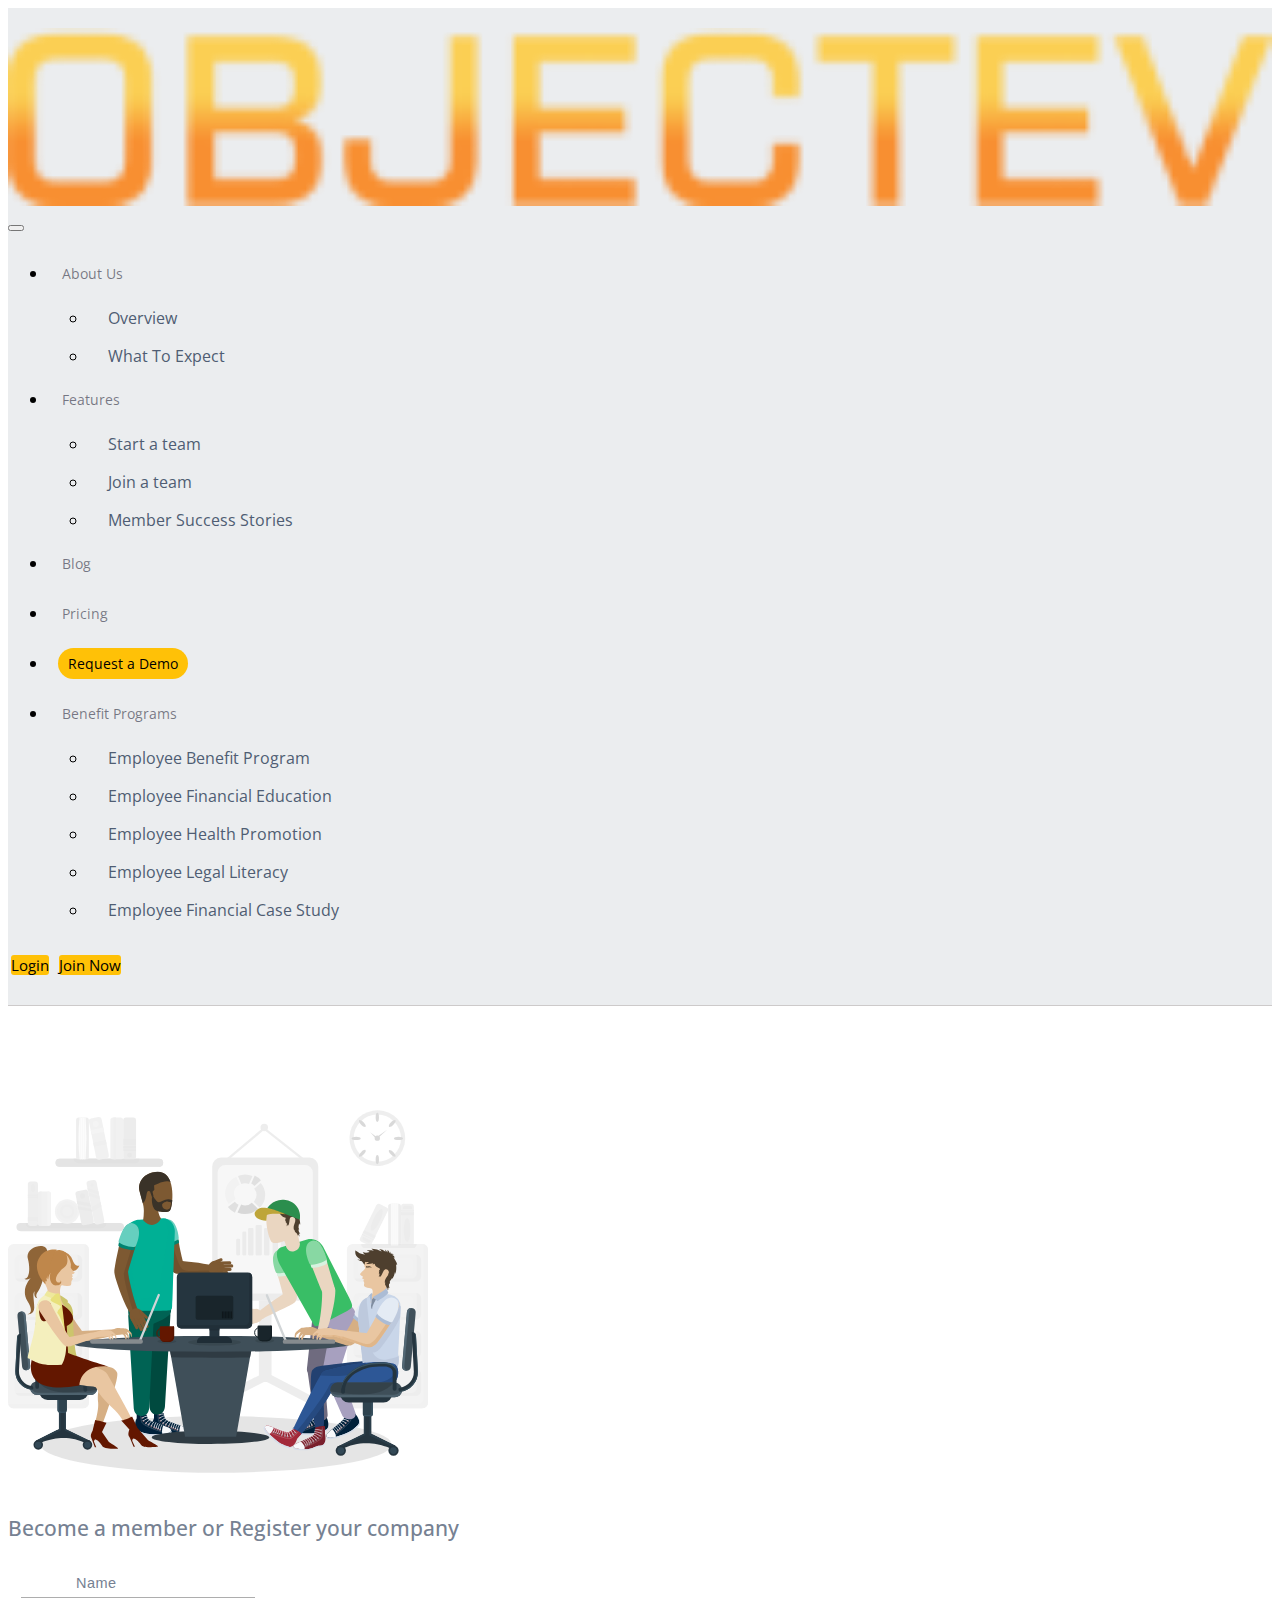
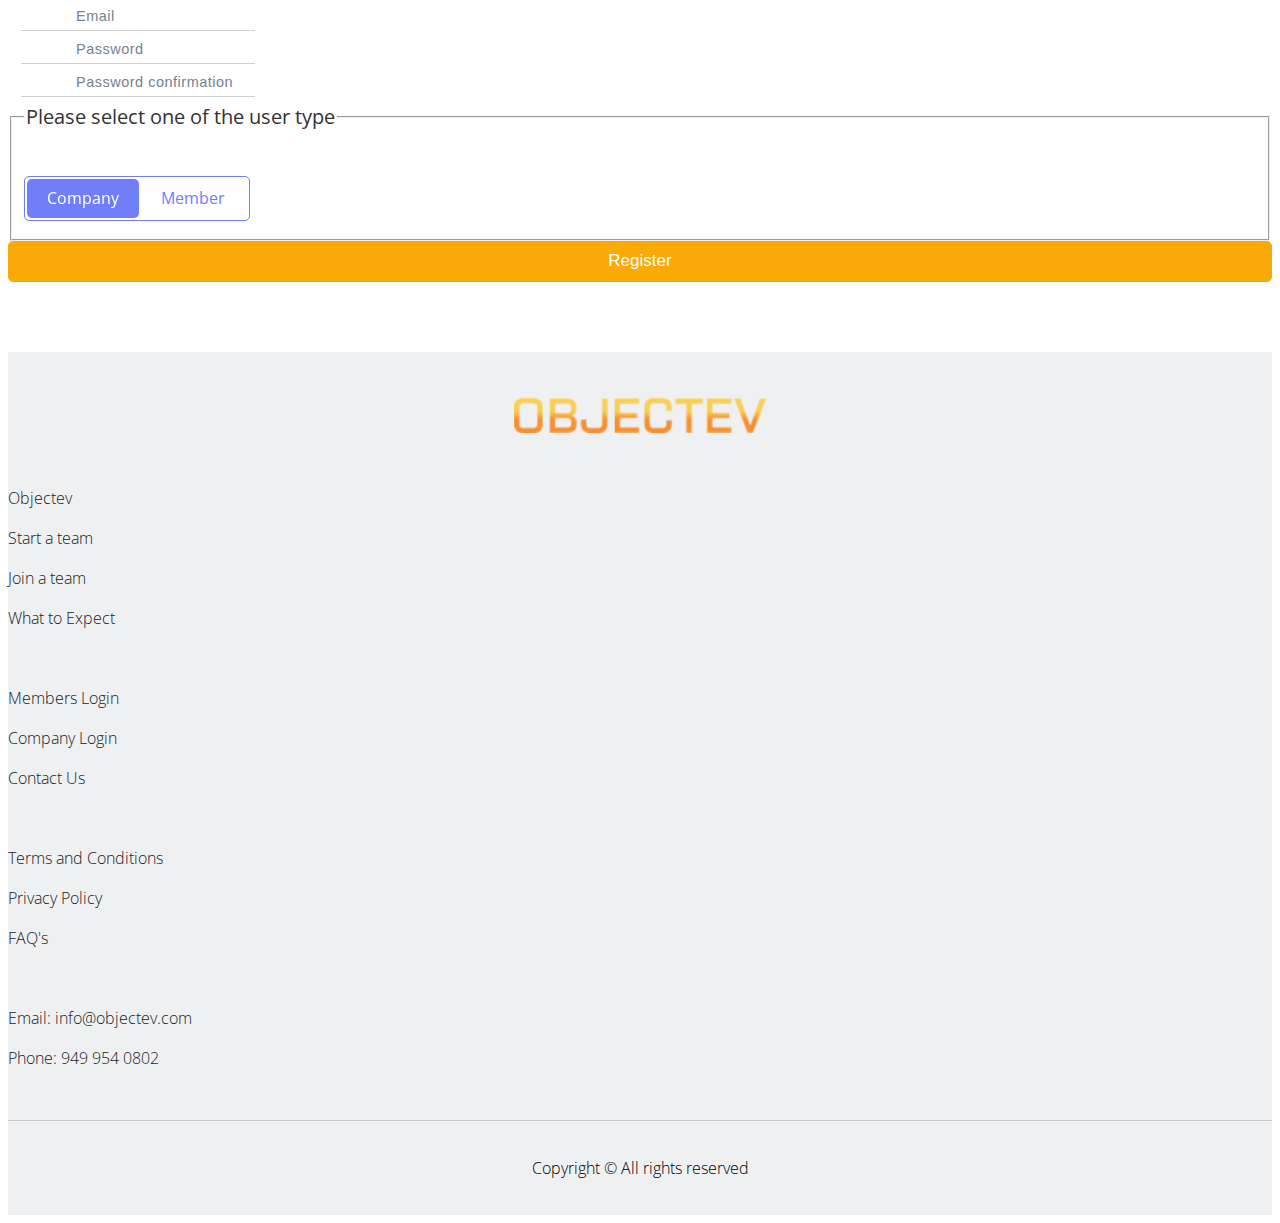
<file: index.html>
<!doctype html>
<html lang="en">

<head>
    <!-- Required meta tags -->
    <meta charset="utf-8">
    <meta name="viewport" content="width=device-width, initial-scale=1">

    <!-- Bootstrap CSS -->
    <link href="https://cdn.jsdelivr.net/npm/bootstrap@5.0.2/dist/css/bootstrap.min.css" rel="stylesheet"
        integrity="sha384-EVSTQN3/azprG1Anm3QDgpJLIm9Nao0Yz1ztcQTwFspd3yD65VohhpuuCOmLASjC" crossorigin="anonymous">

    <link rel="stylesheet" href="assets/style.css">

    <link rel="stylesheet" href="https://cdnjs.cloudflare.com/ajax/libs/font-awesome/6.4.0/css/all.min.css"
        integrity="sha512-iecdLmaskl7CVkqkXNQ/ZH/XLlvWZOJyj7Yy7tcenmpD1ypASozpmT/E0iPtmFIB46ZmdtAc9eNBvH0H/ZpiBw=="
        crossorigin="anonymous" referrerpolicy="no-referrer" />

    <title>Become a Member or Register Your Company on Objectev</title>
</head>

<nav class="navbar navbar-expand-lg navbar-light">
    <div class="container">
        <a class="navbar-brand" href="/"><img src="img/objectev-logo.png" alt="Objectev Logo" title="Objectev Logo"></a>
        <button class="navbar-toggler" type="button" data-bs-toggle="collapse" data-bs-target="#navbarSupportedContent"
            aria-controls="navbarSupportedContent" aria-expanded="false" aria-label="Toggle navigation">
            <span class="navbar-toggler-icon"></span>
        </button>
        <div class="collapse navbar-collapse" id="navbarSupportedContent" style="justify-content: space-between;">
            <ul class="navbar-nav me-auto mb-2 mb-lg-0">
                <li class="nav-item dropdown">
                    <a class="nav-link" href="#" id="navbarDropdown" role="button" data-bs-toggle="dropdown"
                        aria-expanded="false">About Us <i class="fa fa-angle-down" aria-hidden="true"></i></a>
                    <ul class="dropdown-menu">
                        <li><a class="dropdown-item" href="/overview">Overview</a></li>
                        <li><a class="dropdown-item" href="/what-to-expect">What To Expect</a></li>
                    </ul>
                </li>
                <li class="nav-item dropdown">
                    <a class="nav-link" href="#" id="navbarDropdown" role="button" data-bs-toggle="dropdown"
                        aria-expanded="false">Features <i class="fa fa-angle-down" aria-hidden="true"></i></a>
                    <ul class="dropdown-menu">
                        <li><a class="dropdown-item" href="/start-a-team">Start a team</a></li>
                        <li><a class="dropdown-item" href="/join-a-team">Join a team</a></li>
                        <li><a class="dropdown-item" href="/member-success-stories">Member Success Stories</a></li>
                    </ul>
                </li>
                <li class="nav-item dropdown">
                    <a class="nav-link" href="/blogs" id="navbarDropdown" role="button" aria-expanded="false">Blog</a>
                </li>
                <li class="nav-item dropdown">
                    <a class="nav-link" href="/pricing" id="navbarDropdown" role="button"
                        aria-expanded="false">Pricing</a>
                </li>
                <li><a class="demo" href="/request-a-demo">Request a Demo</a></li>
                <li class="nav-item dropdown">
                    <a class="nav-link" href="#" id="navbarDropdown" role="button" data-bs-toggle="dropdown"
                        aria-expanded="false">Benefit Programs <i class="fa fa-angle-down" aria-hidden="true"></i></a>
                    <ul class="dropdown-menu">
                        <li><a class="dropdown-item" href="/employee-benefit-programs">Employee Benefit Program</a></li>
                        <li><a class="dropdown-item" href="/employee-financial-education">Employee Financial
                                Education</a></li>
                        <li><a class="dropdown-item" href="/workplace-health-promotion-programs">Employee Health
                                Promotion</a></li>
                        <li><a class="dropdown-item" href="/legal-literacy-program">Employee Legal Literacy</a></li>
                        <li><a class="dropdown-item" href="/employee-financial-program-case-study">Employee Financial
                                Case Study</a></li>
                    </ul>
                </li>
                <!-- <li class="nav-item dropdown">
            <a class="nav-link" href="/employee-benefit-programs" id="navbarDropdown" role="button" aria-expanded="false">Employee Benefit Program</a>
          </li> -->
            </ul>
            <div class="d-flex">
                <a class="login" href="/login">Login</a>
                <a class="login" href="/register">Join Now</a>
            </div>
        </div>
    </div>
</nav>

<section class="register">
    <div class="container card-box">
        <div class="row card-wrapper  align-items-center justify-content-center">
            <div class="col-lg-6  text-center">
                <img src="img/reg_img.svg" height="420" width="420" class="img-fluid" alt="objectev">
            </div>
            <div class="col-lg-6 ">
                <div class="card me-4">
                    <div class="card-body position-relative pe-5">

                        <form method="POST" action="http://objectev.test/register">
                            <input type="hidden" name="_token" value="G3HczwhdKr6nIBHNxhjLWL5wmsEffAHb2eWlEW0T">

                            <!-- <span class="text-h1">Objectev</span> -->
                            <h1 class="register_1 ">Become a member or Register your company</h1>


                            <div class="input-group mb-3">
                                <div class="input-group-prepend">
                                    <span class="icons">
                                        <i class="fa fa-user fa-fw"></i>
                                    </span>
                                </div>
                                <input type="text" id="name" name="name" class="form-control" required autofocus
                                    placeholder="Name">
                            </div>


                            <div class="input-group mb-3">
                                <div class="input-group-prepend">
                                    <span class="icons">
                                        <i class="fa fa-envelope fa-fw"></i>
                                    </span>
                                </div>
                                <input type="email" id="email" name="email" class="form-control" required
                                    placeholder="Email" >
                            </div>


                            <div class="input-group mb-3">
                                <div class="input-group-prepend">
                                    <span class="icons">
                                        <i class="fa fa-lock fa-fw"></i>
                                    </span>
                                </div>
                                <input type="password" name="password" class="form-control" required
                                    placeholder="Password">
                            </div>


                            <div class="input-group mb-4">
                                <div class="input-group-prepend">
                                    <span class="icons">
                                        <i class="fa fa-lock fa-fw"></i>
                                    </span>
                                </div>
                                <input type="password" name="password_confirmation" class="form-control" required
                                    placeholder="Password confirmation">
                            </div>

                            <fieldset>
                                <legend>Please select one of the user type</legend>

                                <div class="switches-container">
                                    <input type="radio" id="Company" name="user_type" value="Company"
                                        checked="checked" />
                                    <input type="radio" id="Member" name="user_type" value="Member"/>
                                    <label for="Company">Company</label>
                                    <label for="Member">Member</label>
                                    <div class="switch-wrapper">
                                        <div class="switch">
                                            <div>Company</div>
                                            <div>Member</div>
                                        </div>
                                    </div>
                                </div>
                               
                            </fieldset>

                            <button class="btn btn-block btn-primary btn-register mt-4">
                                Register
                            </button>
                        </form>

                    </div>
                </div>

            </div>

        </div>

    </div>
</section>

<footer class="footer">
    <div class="container">
        <div class="footer-logo">
            <img src="img/objectev-logo.png" alt="Objectev Logo" title="Objectev Logo">
        </div>
        <div class="row">
            <div class="col-sm-6 col-md-6 col-lg-3 col-xl-3">
                <div class="footer-links">
                    <ul>
                        <li><a href="/">Objectev</a></li>
                        <li><a href="/start-a-team">Start a team</a></li>
                        <li><a href="/join-a-team">Join a team</a></li>
                        <li><a href="/what-to-expect">What to Expect</a></li>
                    </ul>
                </div>
            </div>
            <div class="col-sm-6 col-md-6 col-lg-3 col-xl-3">
                <div class="footer-links">
                    <ul>
                        <li><a href="/login">Members Login</a></li>
                        <li><a href="/login">Company Login</a></li>
                        <li><a href="/contact-us">Contact Us</a></li>
                    </ul>
                </div>
            </div>
            <div class="col-sm-6 col-md-6 col-lg-3 col-xl-3">
                <div class="footer-links">
                    <ul>
                        <li><a href="/terms-and-condition">Terms and Conditions</a></li>
                        <li><a href="/privacy-policy">Privacy Policy</a></li>
                        <li><a href="/faqs">FAQ's</a></li>
                    </ul>
                </div>
            </div>
            <div class="col-sm-6 col-md-6 col-lg-3 col-xl-3">
                <div class="social-media">
                    <span>Email: <a href="mailto:info@objectev.com">info@objectev.com</a></span>
                    <span>Phone: <a href="tel:9499540802">949 954 0802</a></span>
                    <ul>
                        <li><a href="https://www.facebook.com/objectevcom/" target="_blank"><i
                                    class="fa-brands fa-facebook-f"></i></a></li>
                        <!-- <li><a href="https://twitter.com/" target="blank"><i class="fa fa-twitter" aria-hidden="true"></i></a></li> -->
                        <li><a href="https://www.linkedin.com/company/objectev/" target="_blank"><i
                                    class="fa-brands fa-linkedin-in"></i></a></li>
                        <!-- <li><a href="https://www.instagram.com/" target="blank"><i class="fa fa-instagram" aria-hidden="true"></i></a></li> -->
                    </ul>
                </div>
            </div>
        </div>
    </div>
    <div class="copyright">
        <p>Copyright © All rights reserved</p>
    </div>
</footer>



<body>

    <!-- Option 1: Bootstrap Bundle with Popper -->
    <script src="https://cdn.jsdelivr.net/npm/bootstrap@5.0.2/dist/js/bootstrap.bundle.min.js"
        integrity="sha384-MrcW6ZMFYlzcLA8Nl+NtUVF0sA7MsXsP1UyJoMp4YLEuNSfAP+JcXn/tWtIaxVXM"
        crossorigin="anonymous"></script>

</body>

</html>
</file>
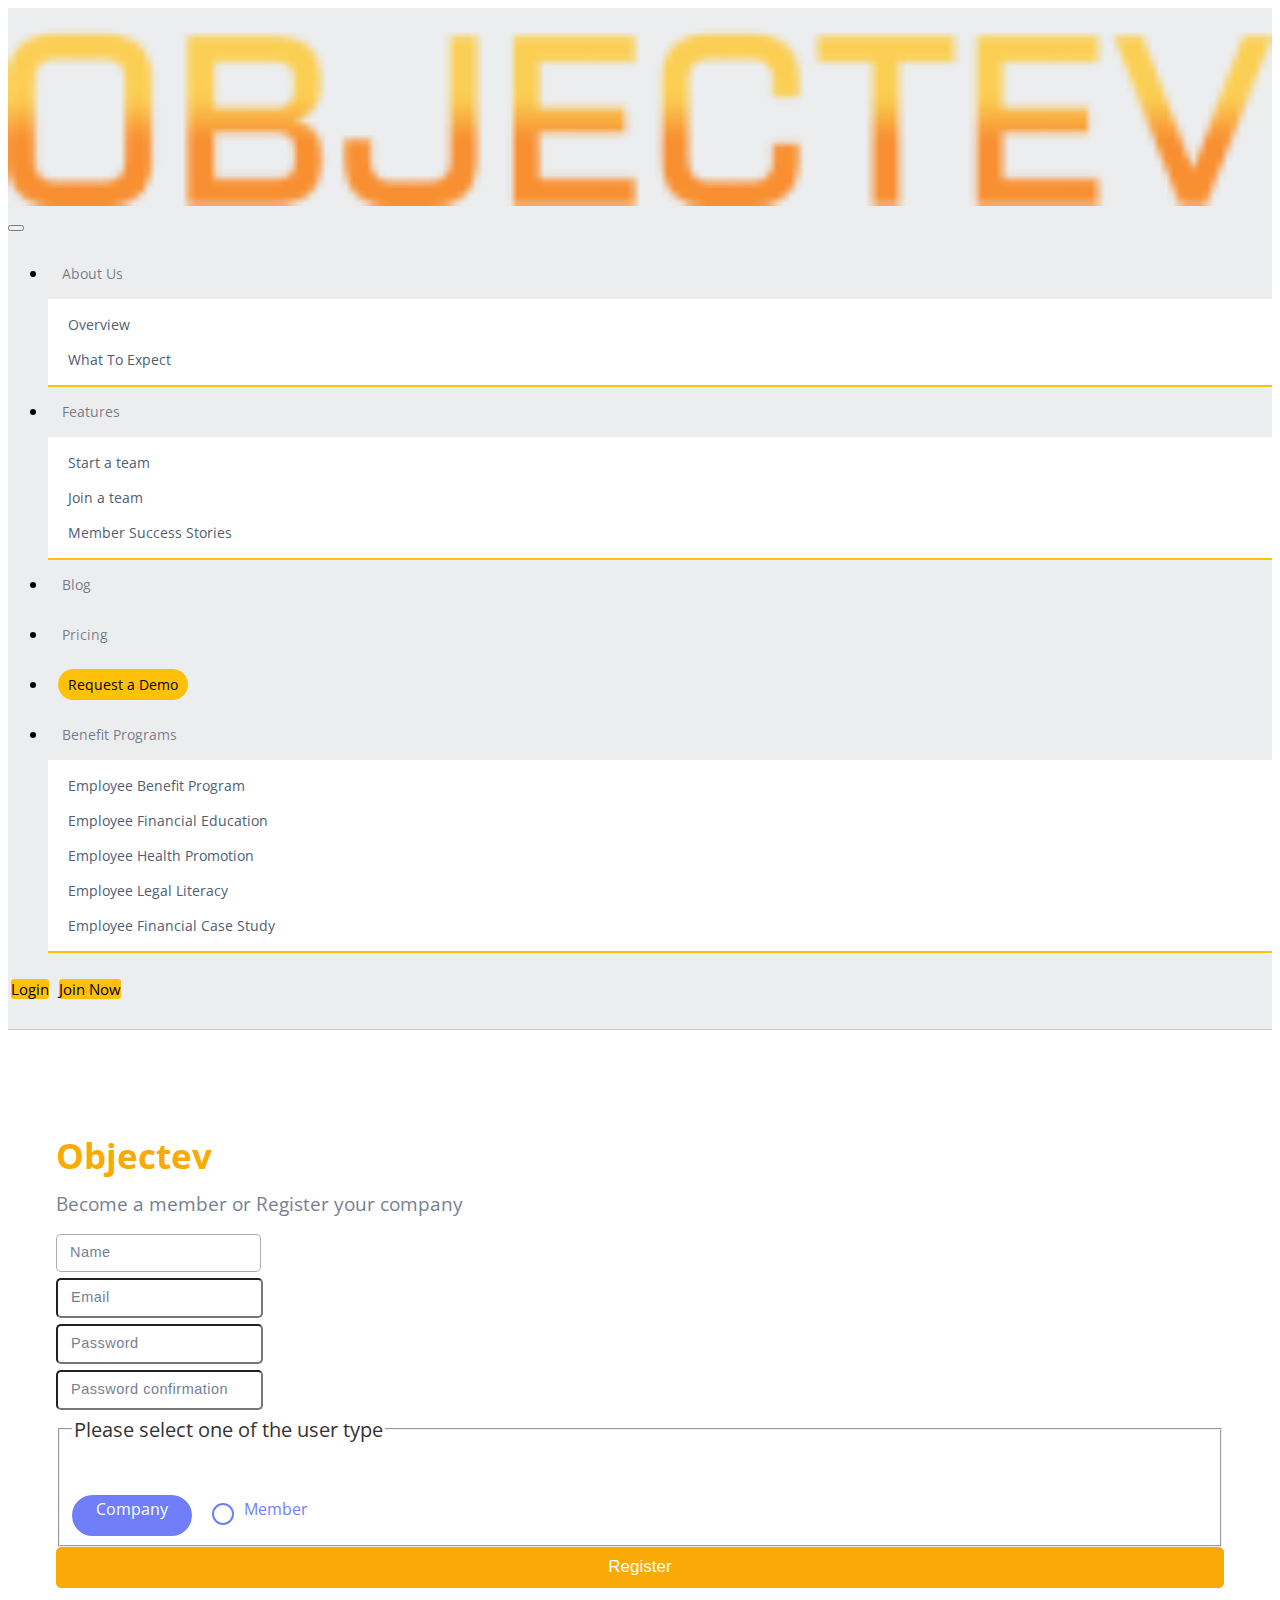
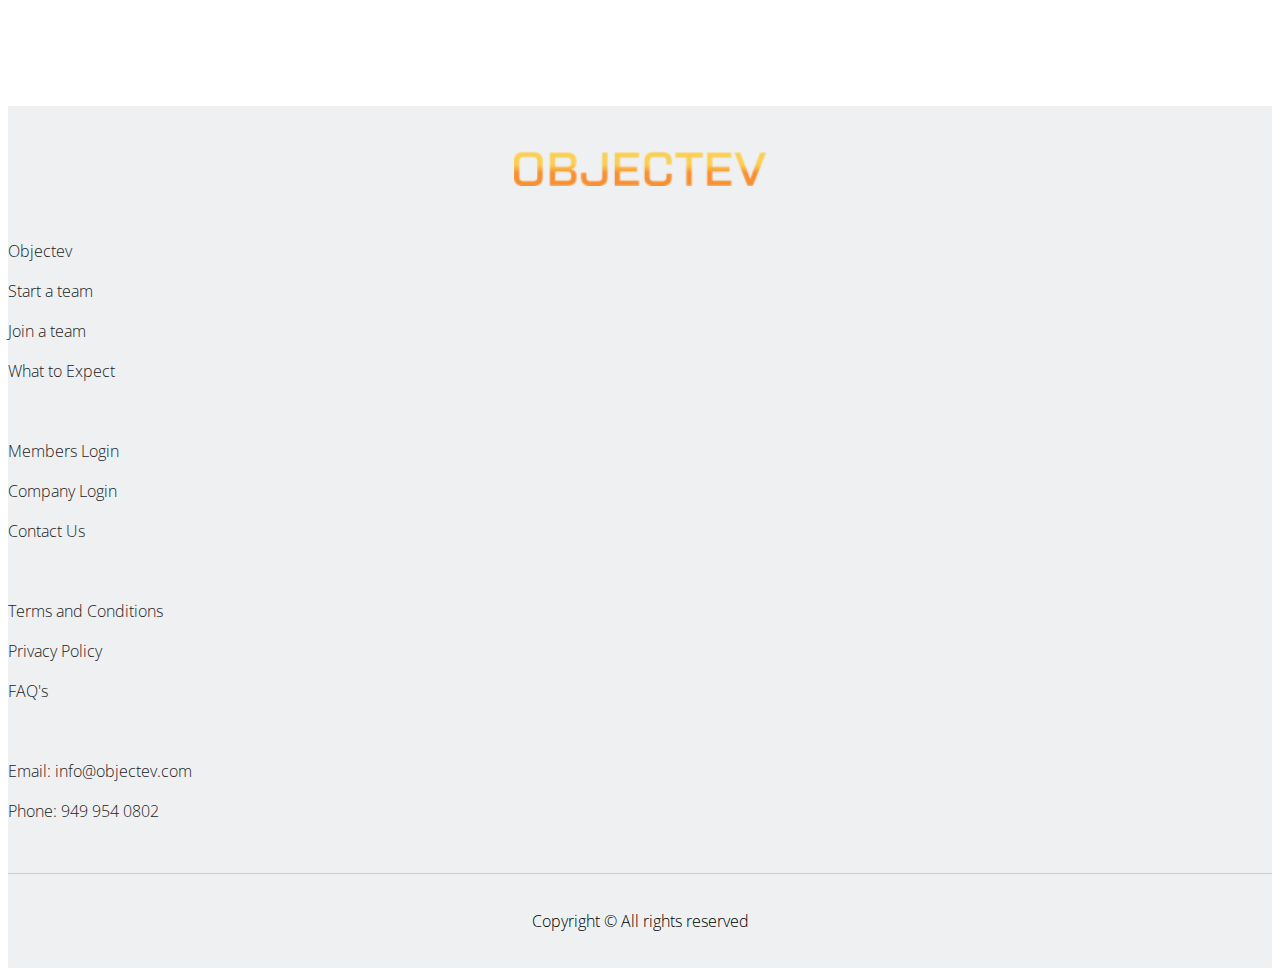
<file: demo_1.html>
<!doctype html>
<html lang="en">
  <head>
    <!-- Required meta tags -->
    <meta charset="utf-8">
    <meta name="viewport" content="width=device-width, initial-scale=1">

    <!-- Bootstrap CSS -->
    <link href="https://cdn.jsdelivr.net/npm/bootstrap@5.0.2/dist/css/bootstrap.min.css" rel="stylesheet" integrity="sha384-EVSTQN3/azprG1Anm3QDgpJLIm9Nao0Yz1ztcQTwFspd3yD65VohhpuuCOmLASjC" crossorigin="anonymous">
    <link rel="stylesheet" href="assets/demo_1.css">
    <link rel="stylesheet" href="https://cdnjs.cloudflare.com/ajax/libs/font-awesome/6.4.0/css/all.min.css"
    integrity="sha512-iecdLmaskl7CVkqkXNQ/ZH/XLlvWZOJyj7Yy7tcenmpD1ypASozpmT/E0iPtmFIB46ZmdtAc9eNBvH0H/ZpiBw=="
    crossorigin="anonymous" referrerpolicy="no-referrer" />
    <title>Become a Member or Register Your Company on Objectev</title>
  </head>
  <body>
    <nav class="navbar navbar-expand-lg navbar-light">
        <div class="container">
            <a class="navbar-brand" href="/"><img src="img/objectev-logo.png" alt="Objectev Logo" title="Objectev Logo"></a>
            <button class="navbar-toggler" type="button" data-bs-toggle="collapse" data-bs-target="#navbarSupportedContent"
                aria-controls="navbarSupportedContent" aria-expanded="false" aria-label="Toggle navigation">
                <span class="navbar-toggler-icon"></span>
            </button>
            <div class="collapse navbar-collapse" id="navbarSupportedContent" style="justify-content: space-between;">
                <ul class="navbar-nav me-auto mb-2 mb-lg-0">
                    <li class="nav-item dropdown">
                        <a class="nav-link" href="#" id="navbarDropdown" role="button" data-bs-toggle="dropdown"
                            aria-expanded="false">About Us <i class="fa fa-angle-down" aria-hidden="true"></i></a>
                        <ul class="dropdown-menu">
                            <li><a class="dropdown-item" href="/overview">Overview</a></li>
                            <li><a class="dropdown-item" href="/what-to-expect">What To Expect</a></li>
                        </ul>
                    </li>
                    <li class="nav-item dropdown">
                        <a class="nav-link" href="#" id="navbarDropdown" role="button" data-bs-toggle="dropdown"
                            aria-expanded="false">Features <i class="fa fa-angle-down" aria-hidden="true"></i></a>
                        <ul class="dropdown-menu">
                            <li><a class="dropdown-item" href="/start-a-team">Start a team</a></li>
                            <li><a class="dropdown-item" href="/join-a-team">Join a team</a></li>
                            <li><a class="dropdown-item" href="/member-success-stories">Member Success Stories</a></li>
                        </ul>
                    </li>
                    <li class="nav-item dropdown">
                        <a class="nav-link" href="/blogs" id="navbarDropdown" role="button" aria-expanded="false">Blog</a>
                    </li>
                    <li class="nav-item dropdown">
                        <a class="nav-link" href="/pricing" id="navbarDropdown" role="button"
                            aria-expanded="false">Pricing</a>
                    </li>
                    <li><a class="demo" href="/request-a-demo">Request a Demo</a></li>
                    <li class="nav-item dropdown">
                        <a class="nav-link" href="#" id="navbarDropdown" role="button" data-bs-toggle="dropdown"
                            aria-expanded="false">Benefit Programs <i class="fa fa-angle-down" aria-hidden="true"></i></a>
                        <ul class="dropdown-menu">
                            <li><a class="dropdown-item" href="/employee-benefit-programs">Employee Benefit Program</a></li>
                            <li><a class="dropdown-item" href="/employee-financial-education">Employee Financial
                                    Education</a></li>
                            <li><a class="dropdown-item" href="/workplace-health-promotion-programs">Employee Health
                                    Promotion</a></li>
                            <li><a class="dropdown-item" href="/legal-literacy-program">Employee Legal Literacy</a></li>
                            <li><a class="dropdown-item" href="/employee-financial-program-case-study">Employee Financial
                                    Case Study</a></li>
                        </ul>
                    </li>
                    <!-- <li class="nav-item dropdown">
                <a class="nav-link" href="/employee-benefit-programs" id="navbarDropdown" role="button" aria-expanded="false">Employee Benefit Program</a>
              </li> -->
                </ul>
                <div class="d-flex">
                    <a class="login" href="/login">Login</a>
                    <a class="login" href="/register">Join Now</a>
                </div>
            </div>
        </div>
    </nav>
    <section class="register">
        <div class="container card-box">
            <div class="row card-wrapper   align-items-center justify-content-center">
               
                <div class="col-lg-6">
                    <div class="card ">
                        <div class="card-body position-relative ">
    
                            <form method="POST" action="http://objectev.test/register">
                                <input type="hidden" name="_token" value="G3HczwhdKr6nIBHNxhjLWL5wmsEffAHb2eWlEW0T">
    
                                <!-- <span class="text-h1">Objectev</span> -->
                                <span class="text-h1" style="font-size: 2.1875rem; margin-bottom: 0.5rem;">Objectev</span>
                                <h1 class="register_1 ">Become a member or Register your company</h1>
    
    
                                <div class="input-group mb-3">
                                    <input type="text" id="name" name="name" class="form-control" required autofocus
                                        placeholder="Name" >
                                </div>
    
    
                                <div class="input-group mb-3">
                                    <input type="email" id="email" name="email" class="form-control" required
                                        placeholder="Email" >
                                </div>
    
    
                                <div class="input-group mb-3">
                                    <div class="input-group-prepend">
                                        <span class="icons">
                                            <i class="fa-sharp fa-solid fa-eye-slash" id="eyeicon" ></i>
                                        </span>
                                    </div>
                                    <input type="password" name="password" class="form-control" required
                                        placeholder="Password" id="password">
                                </div>
    
    
                                <div class="input-group mb-4">
                                    <div class="input-group-prepend">
                                        <span class="icons">
                                            <i class="fa-sharp fa-solid fa-eye-slash" id="eyeicon_1" ></i>
                                        </span>
                                    </div>
                                    <input type="password" name="password_confirmation" class="form-control" required
                                        placeholder="Password confirmation" id="password_1">
                                </div>
    
                                <fieldset>
                                    <legend>Please select one of the user type</legend>
    
                                    <div class="select_one">
                                            <input type="radio" name="user_type" checked class="radio_input" id="company" value="company" required />
                                            <label class="radio_labal labal_1" for="company"> <span>Company</span></label>
    
                                            <input type="radio" name="user_type" class="radio_input"  id="member" value="member" />
                                            <label class="radio_labal labal_2" for="member"><span>Member</span></label>
                                    </div>
                                </fieldset>
    
                                <button class="btn btn-block btn-primary btn-register mt-4">
                                    Register
                                </button>
                            </form>
    
                        </div>
                    </div>
    
                </div>
    
            </div>
    
        </div>
    </section>




    <footer class="footer">
        <div class="container">
            <div class="footer-logo">
                <img src="img/objectev-logo.png" alt="Objectev Logo" title="Objectev Logo">
            </div>
            <div class="row">
                <div class="col-sm-6 col-md-6 col-lg-3 col-xl-3">
                    <div class="footer-links">
                        <ul>
                            <li><a href="/">Objectev</a></li>
                            <li><a href="/start-a-team">Start a team</a></li>
                            <li><a href="/join-a-team">Join a team</a></li>
                            <li><a href="/what-to-expect">What to Expect</a></li>
                        </ul>
                    </div>
                </div>
                <div class="col-sm-6 col-md-6 col-lg-3 col-xl-3">
                    <div class="footer-links">
                        <ul>
                            <li><a href="/login">Members Login</a></li>
                            <li><a href="/login">Company Login</a></li>
                            <li><a href="/contact-us">Contact Us</a></li>
                        </ul>
                    </div>
                </div>
                <div class="col-sm-6 col-md-6 col-lg-3 col-xl-3">
                    <div class="footer-links">
                        <ul>
                            <li><a href="/terms-and-condition">Terms and Conditions</a></li>
                            <li><a href="/privacy-policy">Privacy Policy</a></li>
                            <li><a href="/faqs">FAQ's</a></li>
                        </ul>
                    </div>
                </div>
                <div class="col-sm-6 col-md-6 col-lg-3 col-xl-3">
                    <div class="social-media">
                        <span>Email: <a href="mailto:info@objectev.com">info@objectev.com</a></span>
                        <span>Phone: <a href="tel:9499540802">949 954 0802</a></span>
                        <ul>
                            <li><a href="https://www.facebook.com/objectevcom/" target="_blank"><i
                                        class="fa-brands fa-facebook-f"></i></a></li>
                            <!-- <li><a href="https://twitter.com/" target="blank"><i class="fa fa-twitter" aria-hidden="true"></i></a></li> -->
                            <li><a href="https://www.linkedin.com/company/objectev/" target="_blank"><i
                                        class="fa-brands fa-linkedin-in"></i></a></li>
                            <!-- <li><a href="https://www.instagram.com/" target="blank"><i class="fa fa-instagram" aria-hidden="true"></i></a></li> -->
                        </ul>
                    </div>
                </div>
            </div>
        </div>
        <div class="copyright">
            <p>Copyright © All rights reserved</p>
        </div>
    </footer>
    


    <!-- Option 1: Bootstrap Bundle with Popper -->
    <script src="https://cdn.jsdelivr.net/npm/bootstrap@5.0.2/dist/js/bootstrap.bundle.min.js" integrity="sha384-MrcW6ZMFYlzcLA8Nl+NtUVF0sA7MsXsP1UyJoMp4YLEuNSfAP+JcXn/tWtIaxVXM" crossorigin="anonymous"></script>
<script>
     let eyeicon = document.getElementById("eyeicon");
        let password = document.getElementById("password");

        eyeicon.onclick = function(){
            if(password.type == "password"){
                password.type = "text";
                eyeicon.classList.add("fa-eye");
            }
            else{
                password.type = "password";
                eyeicon.classList.remove("fa-eye");
            }
        }
        let eyeicon_1 = document.getElementById("eyeicon_1");
        let password_1 = document.getElementById("password_1");

        eyeicon_1.onclick = function(){
            if(password_1.type == "password"){
                password_1.type = "text";
                eyeicon_1.classList.add("fa-eye");
            }
            else{
                password_1.type = "password";
                eyeicon_1.classList.remove("fa-eye");
            }
        }


</script>
  </body>
</html>
</file>
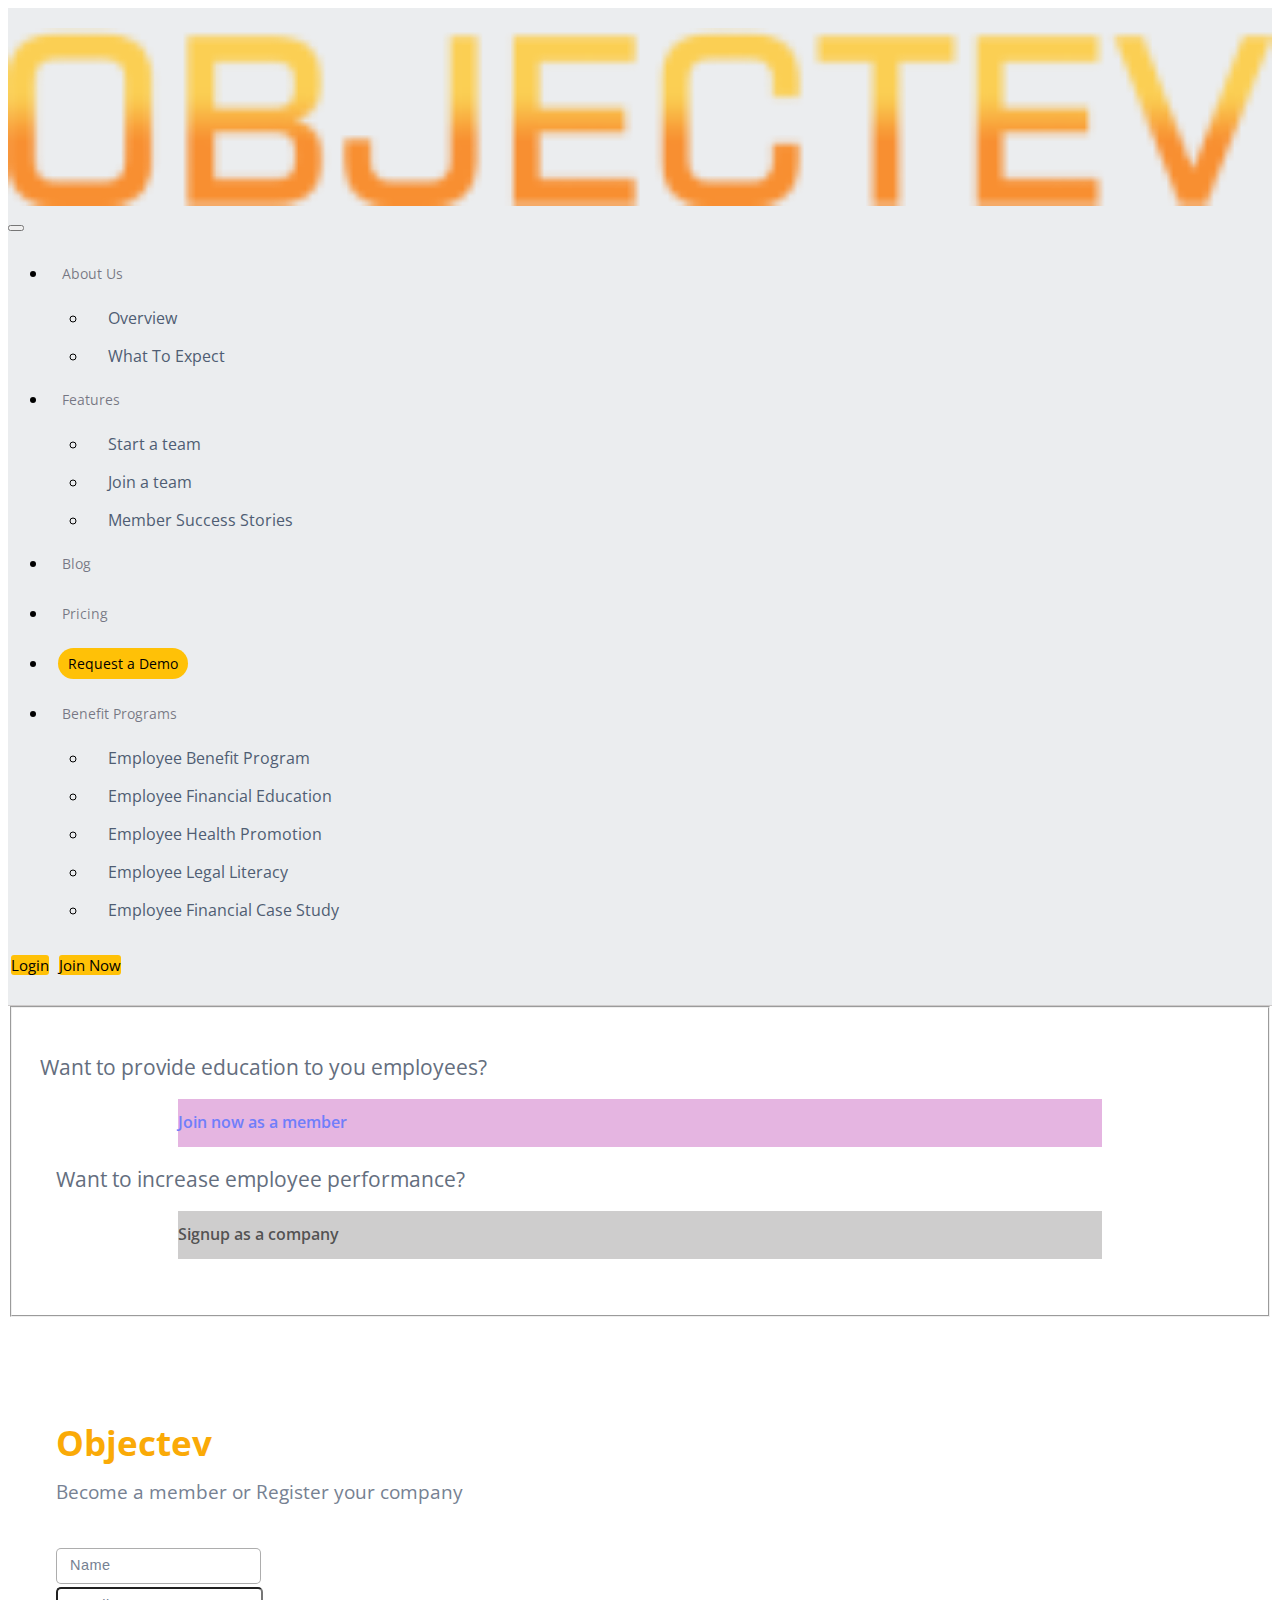
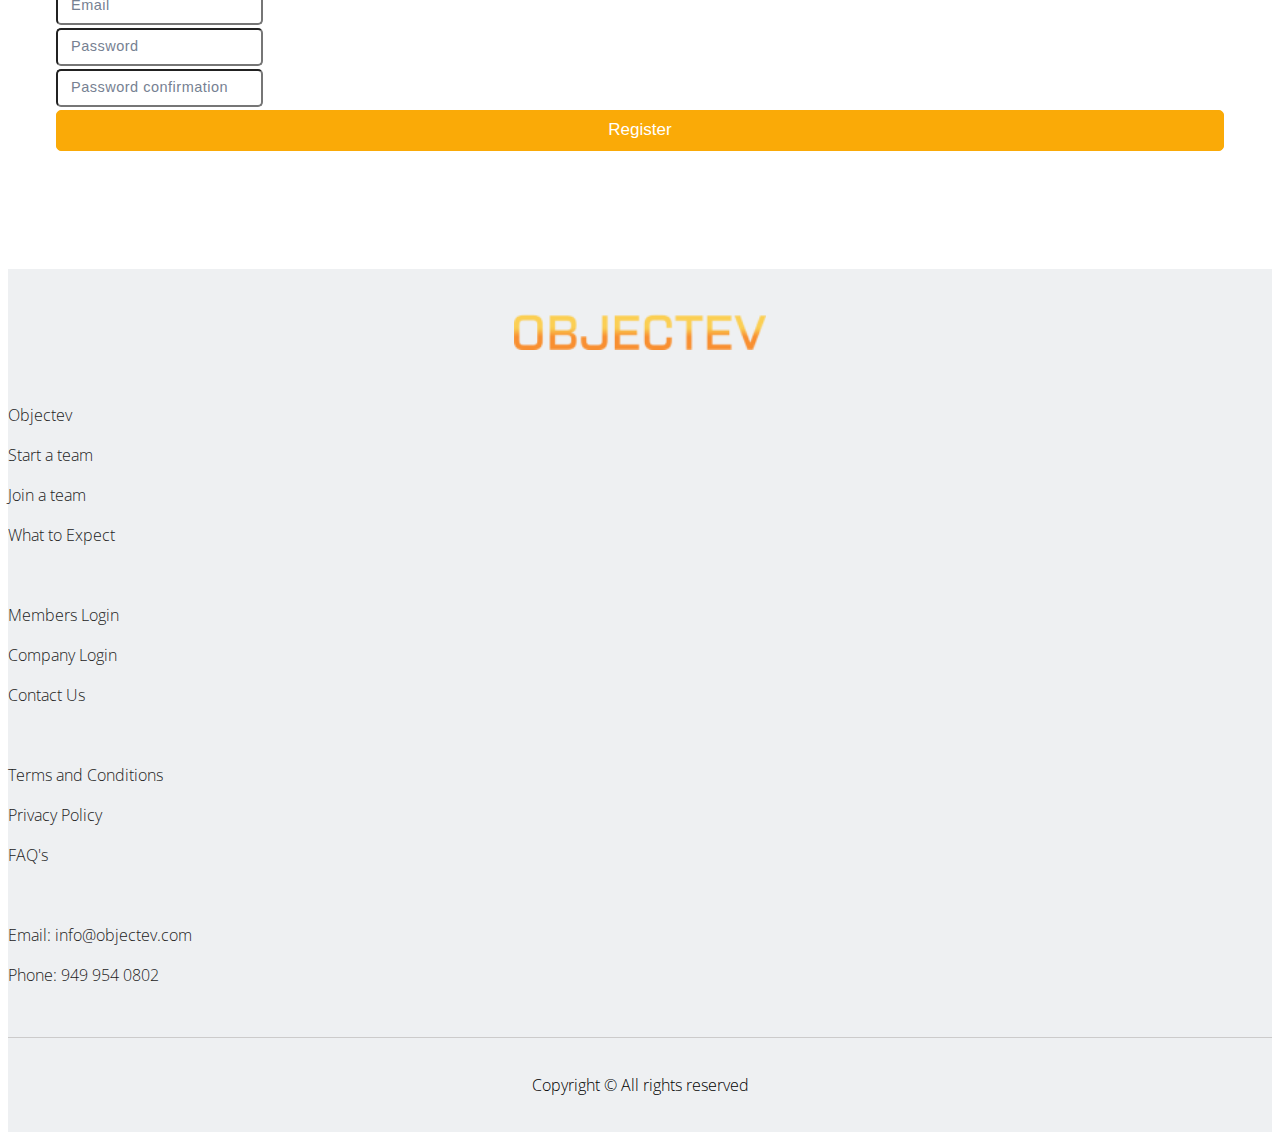
<file: demo_2.html>
<!doctype html>
<html lang="en">
  <head>
    <!-- Required meta tags -->
    <meta charset="utf-8">
    <meta name="viewport" content="width=device-width, initial-scale=1">

    <!-- Bootstrap CSS -->
    <link href="https://cdn.jsdelivr.net/npm/bootstrap@5.0.2/dist/css/bootstrap.min.css" rel="stylesheet" integrity="sha384-EVSTQN3/azprG1Anm3QDgpJLIm9Nao0Yz1ztcQTwFspd3yD65VohhpuuCOmLASjC" crossorigin="anonymous">
    <link rel="stylesheet" href="assets/demo_2.css">
    <link rel="stylesheet" href="https://cdnjs.cloudflare.com/ajax/libs/font-awesome/6.4.0/css/all.min.css"
    integrity="sha512-iecdLmaskl7CVkqkXNQ/ZH/XLlvWZOJyj7Yy7tcenmpD1ypASozpmT/E0iPtmFIB46ZmdtAc9eNBvH0H/ZpiBw=="
    crossorigin="anonymous" referrerpolicy="no-referrer" />
    <title>Become a Member or Register Your Company on Objectev</title>
  </head>
  <body>
    <nav class="navbar navbar-expand-lg navbar-light">
        <div class="container">
            <a class="navbar-brand" href="#"><img src="img/objectev-logo.png" alt="Objectev Logo" title="Objectev Logo"></a>
            <button class="navbar-toggler" type="button" data-bs-toggle="collapse" data-bs-target="#navbarSupportedContent"
                aria-controls="navbarSupportedContent" aria-expanded="false" aria-label="Toggle navigation">
                <span class="navbar-toggler-icon"></span>
            </button>
            <div class="collapse navbar-collapse" id="navbarSupportedContent" style="justify-content: space-between;">
                <ul class="navbar-nav me-auto mb-2 mb-lg-0">
                    <li class="nav-item dropdown">
                        <a class="nav-link" href="#" id="navbarDropdown" role="button" data-bs-toggle="dropdown"
                            aria-expanded="false">About Us <i class="fa fa-angle-down" aria-hidden="true"></i></a>
                        <ul class="dropdown-menu">
                            <li><a class="dropdown-item" href="/overview">Overview</a></li>
                            <li><a class="dropdown-item" href="/what-to-expect">What To Expect</a></li>
                        </ul>
                    </li>
                    <li class="nav-item dropdown">
                        <a class="nav-link" href="#" id="navbarDropdown" role="button" data-bs-toggle="dropdown"
                            aria-expanded="false">Features <i class="fa fa-angle-down" aria-hidden="true"></i></a>
                        <ul class="dropdown-menu">
                            <li><a class="dropdown-item" href="/start-a-team">Start a team</a></li>
                            <li><a class="dropdown-item" href="/join-a-team">Join a team</a></li>
                            <li><a class="dropdown-item" href="/member-success-stories">Member Success Stories</a></li>
                        </ul>
                    </li>
                    <li class="nav-item dropdown">
                        <a class="nav-link" href="/blogs" id="navbarDropdown" role="button" aria-expanded="false">Blog</a>
                    </li>
                    <li class="nav-item dropdown">
                        <a class="nav-link" href="/pricing" id="navbarDropdown" role="button"
                            aria-expanded="false">Pricing</a>
                    </li>
                    <li><a class="demo" href="/request-a-demo">Request a Demo</a></li>
                    <li class="nav-item dropdown">
                        <a class="nav-link" href="#" id="navbarDropdown" role="button" data-bs-toggle="dropdown"
                            aria-expanded="false">Benefit Programs <i class="fa fa-angle-down" aria-hidden="true"></i></a>
                        <ul class="dropdown-menu">
                            <li><a class="dropdown-item" href="/employee-benefit-programs">Employee Benefit Program</a></li>
                            <li><a class="dropdown-item" href="/employee-financial-education">Employee Financial
                                    Education</a></li>
                            <li><a class="dropdown-item" href="/workplace-health-promotion-programs">Employee Health
                                    Promotion</a></li>
                            <li><a class="dropdown-item" href="/legal-literacy-program">Employee Legal Literacy</a></li>
                            <li><a class="dropdown-item" href="/employee-financial-program-case-study">Employee Financial
                                    Case Study</a></li>
                        </ul>
                    </li>
                    <!-- <li class="nav-item dropdown">
                <a class="nav-link" href="/employee-benefit-programs" id="navbarDropdown" role="button" aria-expanded="false">Employee Benefit Program</a>
              </li> -->
                </ul>
                <div class="d-flex">
                    <a class="login" href="/login">Login</a>
                    <a class="login" href="/register">Join Now</a>
                </div>
            </div>
        </div>
    </nav>

    <section class="mt-3">
        <div class="container-fluid">

            <div class="row align-items-center justify-content-center text-center">
                <div class="col-md-12">
                    <form action="">
    
                        <fieldset>
                            <!-- <legend>Please select one of the user type</legend> -->
        
                            <div class="select_one">
                        
                                <label>
                                    Want to provide education to you employees? 
                                    <input type="radio" name="radio_input" value="company" checked>
                                    <span class="value justify-content-center">Join now as a member </span>
                                </label>
                                    
                                  <label>
                                    Want to increase employee performance?
                                    <input type="radio" name="radio_input" value="member">
                                    <span class="value justify-content-center">Signup as a company</span>
                                  </label>
                                
                            </div>
                        </fieldset>
                    </form>
                </div>
            </div>
        </div>
    </section>
    <section class="register mt-5">
        <div class="container card-box">
            <div class="row card-wrapper   align-items-center justify-content-center">
               
                <div class="col-xl-6 col-lg-7 col-md-10">
                    <div class="card">
                        <div class="card-body position-relative ">
    
                            <form method="POST" action="http://objectev.test/register">
                                <input type="hidden" name="_token" value="G3HczwhdKr6nIBHNxhjLWL5wmsEffAHb2eWlEW0T">
    
                                <!-- <span class="text-h1">Objectev</span> -->
                                <span class="text-h1" style="font-size: 2.1875rem; margin-bottom: 0.5rem;">Objectev</span>
                                <h1 class="register_1 ">Become a member or Register your company</h1>
    
    
                                <div class="input-group mb-3">
                                    <div class="input-group-prepend">
                                        <span class="icons">
                                            <!-- <i class="fa fa-user fa-fw"></i> -->
                                        </span>
                                    </div>
                                    <input type="text" id="name" name="name" class="form-control" required autofocus
                                        placeholder="Name" >
                                </div>
    
    
                                <div class="input-group mb-3">
                                    <div class="input-group-prepend">
                                        <span class="icons">
                                         
                                            <!-- <i class="fa fa-envelope fa-fw"></i> -->
                                        </span>
                                    </div>
                                    <input type="email" id="email" name="email" class="form-control" required
                                        placeholder="Email" >
                                </div>
    
    
                                <div class="input-group mb-3">
                                    <div class="input-group-prepend">
                                        <span class="icons">
                                            <i class="fa-sharp fa-solid fa-eye-slash" id="eyeicon" ></i>
                                        </span>
                                    </div>
                                    <input type="password" name="password" class="form-control" required
                                        placeholder="Password" id="password">
                                </div>
    
    
                                <div class="input-group mb-4">
                                    <div class="input-group-prepend">
                                        <span class="icons">
                                            <i class="fa-sharp fa-solid fa-eye-slash" id="eyeicon_1" ></i>
                                        </span>
                                    </div>
                                    <input type="password" name="password_confirmation" class="form-control" required
                                        placeholder="Password confirmation" id="password_1">
                                </div>
    
                           
    
                                <button class="btn btn-block btn-primary btn-register mt-4">
                                    Register
                                </button>
                            </form>
    
                        </div>
                    </div>
    
                </div>
    
            </div>
    
        </div>
    </section>



    <footer class="footer">
        <div class="container">
            <div class="footer-logo">
                <img src="img/objectev-logo.png" alt="Objectev Logo" title="Objectev Logo">
            </div>
            <div class="row">
                <div class="col-sm-6 col-md-6 col-lg-3 col-xl-3">
                    <div class="footer-links">
                        <ul>
                            <li><a href="/">Objectev</a></li>
                            <li><a href="/start-a-team">Start a team</a></li>
                            <li><a href="/join-a-team">Join a team</a></li>
                            <li><a href="/what-to-expect">What to Expect</a></li>
                        </ul>
                    </div>
                </div>
                <div class="col-sm-6 col-md-6 col-lg-3 col-xl-3">
                    <div class="footer-links">
                        <ul>
                            <li><a href="/login">Members Login</a></li>
                            <li><a href="/login">Company Login</a></li>
                            <li><a href="/contact-us">Contact Us</a></li>
                        </ul>
                    </div>
                </div>
                <div class="col-sm-6 col-md-6 col-lg-3 col-xl-3">
                    <div class="footer-links">
                        <ul>
                            <li><a href="/terms-and-condition">Terms and Conditions</a></li>
                            <li><a href="/privacy-policy">Privacy Policy</a></li>
                            <li><a href="/faqs">FAQ's</a></li>
                        </ul>
                    </div>
                </div>
                <div class="col-sm-6 col-md-6 col-lg-3 col-xl-3">
                    <div class="social-media">
                        <span>Email: <a href="mailto:info@objectev.com">info@objectev.com</a></span>
                        <span>Phone: <a href="tel:9499540802">949 954 0802</a></span>
                        <ul>
                            <li><a href="https://www.facebook.com/objectevcom/" target="_blank"><i
                                        class="fa-brands fa-facebook-f"></i></a></li>
                            <!-- <li><a href="https://twitter.com/" target="blank"><i class="fa fa-twitter" aria-hidden="true"></i></a></li> -->
                            <li><a href="https://www.linkedin.com/company/objectev/" target="_blank"><i
                                        class="fa-brands fa-linkedin-in"></i></a></li>
                            <!-- <li><a href="https://www.instagram.com/" target="blank"><i class="fa fa-instagram" aria-hidden="true"></i></a></li> -->
                        </ul>
                    </div>
                </div>
            </div>
        </div>
        <div class="copyright">
            <p>Copyright © All rights reserved</p>
        </div>
    </footer>
    


    <!-- Option 1: Bootstrap Bundle with Popper -->
    <script src="https://cdn.jsdelivr.net/npm/bootstrap@5.0.2/dist/js/bootstrap.bundle.min.js" integrity="sha384-MrcW6ZMFYlzcLA8Nl+NtUVF0sA7MsXsP1UyJoMp4YLEuNSfAP+JcXn/tWtIaxVXM" crossorigin="anonymous"></script>

    <script>
        let eyeicon = document.getElementById("eyeicon");
        let password = document.getElementById("password");

        eyeicon.onclick = function(){
            if(password.type == "password"){
                password.type = "text";
                eyeicon.classList.add("fa-eye");
            }
            else{
                password.type = "password";
                eyeicon.classList.remove("fa-eye");
            }
        }
        let eyeicon_1 = document.getElementById("eyeicon_1");
        let password_1 = document.getElementById("password_1");

        eyeicon_1.onclick = function(){
            if(password_1.type == "password"){
                password_1.type = "text";
                eyeicon_1.classList.add("fa-eye");
            }
            else{
                password_1.type = "password";
                eyeicon_1.classList.remove("fa-eye");
            }
        }


  
    </script>
  </body>
</html>
</file>
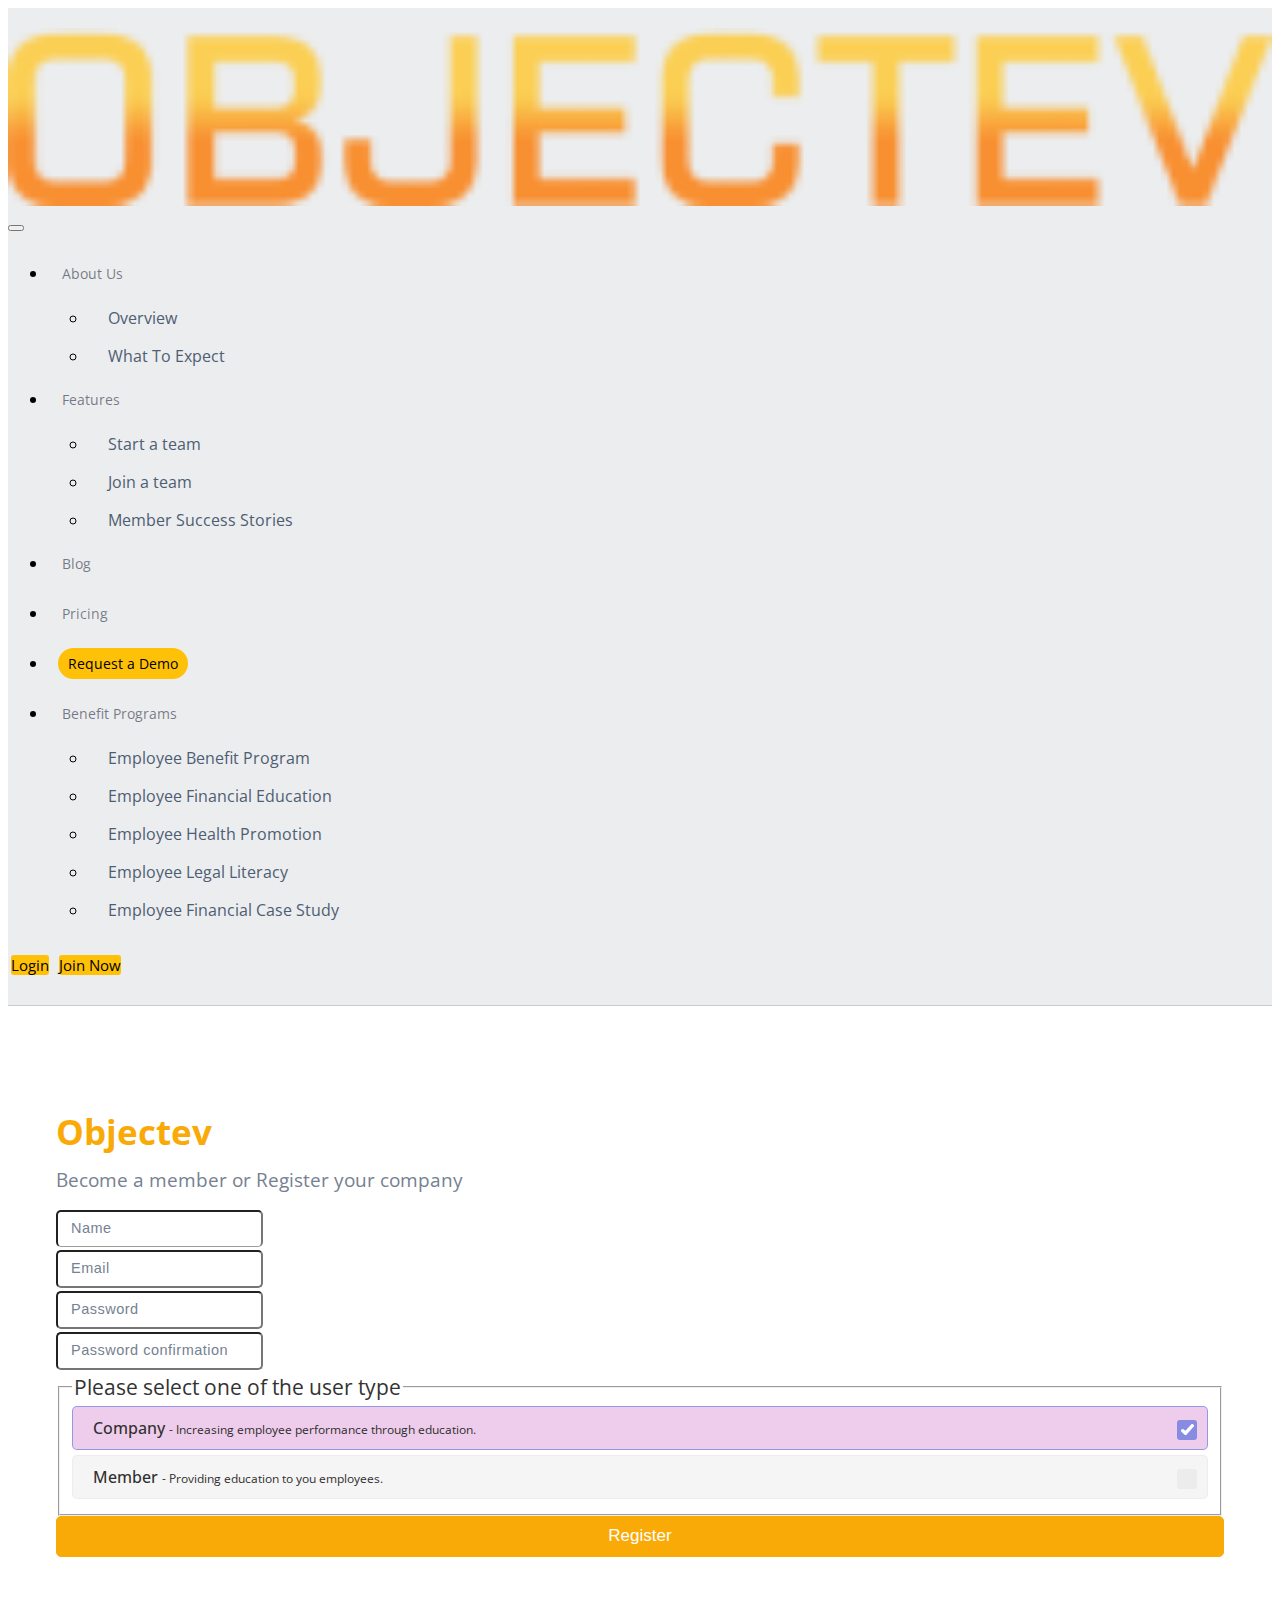
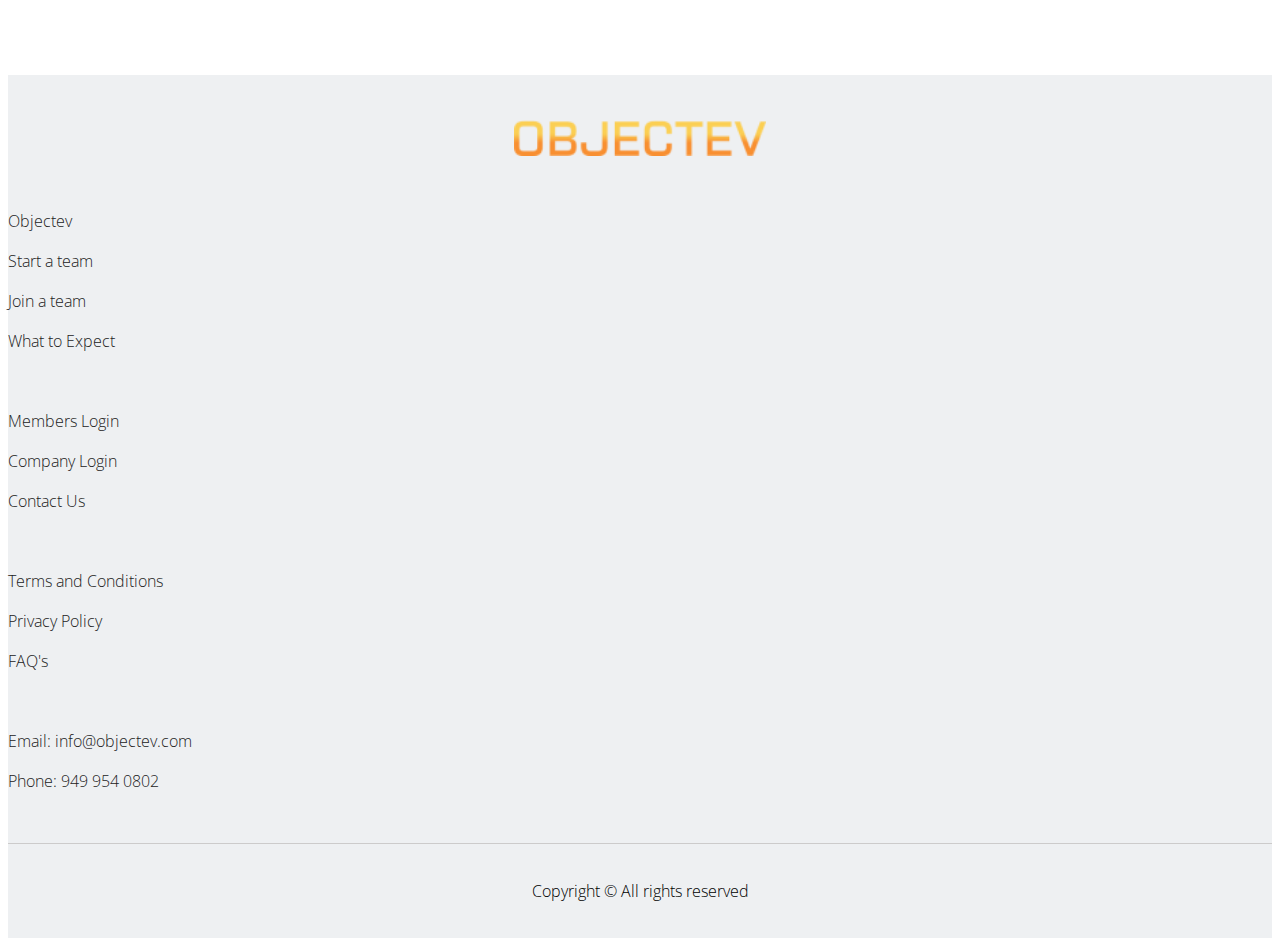
<file: demo_3.html>
<!doctype html>
<html lang="en">

<head>
    <!-- Required meta tags -->
    <meta charset="utf-8">
    <meta name="viewport" content="width=device-width, initial-scale=1">

    <!-- Bootstrap CSS -->
    <link href="https://cdn.jsdelivr.net/npm/bootstrap@5.0.2/dist/css/bootstrap.min.css" rel="stylesheet"
        integrity="sha384-EVSTQN3/azprG1Anm3QDgpJLIm9Nao0Yz1ztcQTwFspd3yD65VohhpuuCOmLASjC" crossorigin="anonymous">
    <!-- <link rel="stylesheet" href="assets/demo_2.css"> -->
    <link rel="stylesheet" href="https://cdnjs.cloudflare.com/ajax/libs/font-awesome/6.4.0/css/all.min.css"
        integrity="sha512-iecdLmaskl7CVkqkXNQ/ZH/XLlvWZOJyj7Yy7tcenmpD1ypASozpmT/E0iPtmFIB46ZmdtAc9eNBvH0H/ZpiBw=="
        crossorigin="anonymous" referrerpolicy="no-referrer" />
    <title>Become a Member or Register Your Company on Objectev</title>
    <link rel="stylesheet" href="assets/demo_3.css">
</head>

<body>
    <nav class="navbar navbar-expand-lg navbar-light">
        <div class="container">
            <a class="navbar-brand" href="/"><img src="img/objectev-logo.png" alt="Objectev Logo"
                    title="Objectev Logo"></a>
            <button class="navbar-toggler" type="button" data-bs-toggle="collapse"
                data-bs-target="#navbarSupportedContent" aria-controls="navbarSupportedContent" aria-expanded="false"
                aria-label="Toggle navigation">
                <span class="navbar-toggler-icon"></span>
            </button>
            <div class="collapse navbar-collapse" id="navbarSupportedContent" style="justify-content: space-between;">
                <ul class="navbar-nav me-auto mb-2 mb-lg-0">
                    <li class="nav-item dropdown">
                        <a class="nav-link" href="#" id="navbarDropdown" role="button" data-bs-toggle="dropdown"
                            aria-expanded="false">About Us <i class="fa fa-angle-down" aria-hidden="true"></i></a>
                        <ul class="dropdown-menu">
                            <li><a class="dropdown-item" href="/overview">Overview</a></li>
                            <li><a class="dropdown-item" href="/what-to-expect">What To Expect</a></li>
                        </ul>
                    </li>
                    <li class="nav-item dropdown">
                        <a class="nav-link" href="#" id="navbarDropdown" role="button" data-bs-toggle="dropdown"
                            aria-expanded="false">Features <i class="fa fa-angle-down" aria-hidden="true"></i></a>
                        <ul class="dropdown-menu">
                            <li><a class="dropdown-item" href="/start-a-team">Start a team</a></li>
                            <li><a class="dropdown-item" href="/join-a-team">Join a team</a></li>
                            <li><a class="dropdown-item" href="/member-success-stories">Member Success Stories</a></li>
                        </ul>
                    </li>
                    <li class="nav-item dropdown">
                        <a class="nav-link" href="/blogs" id="navbarDropdown" role="button"
                            aria-expanded="false">Blog</a>
                    </li>
                    <li class="nav-item dropdown">
                        <a class="nav-link" href="/pricing" id="navbarDropdown" role="button"
                            aria-expanded="false">Pricing</a>
                    </li>
                    <li><a class="demo" href="/request-a-demo">Request a Demo</a></li>
                    <li class="nav-item dropdown">
                        <a class="nav-link" href="#" id="navbarDropdown" role="button" data-bs-toggle="dropdown"
                            aria-expanded="false">Benefit Programs <i class="fa fa-angle-down"
                                aria-hidden="true"></i></a>
                        <ul class="dropdown-menu">
                            <li><a class="dropdown-item" href="/employee-benefit-programs">Employee Benefit Program</a>
                            </li>
                            <li><a class="dropdown-item" href="/employee-financial-education">Employee Financial
                                    Education</a></li>
                            <li><a class="dropdown-item" href="/workplace-health-promotion-programs">Employee Health
                                    Promotion</a></li>
                            <li><a class="dropdown-item" href="/legal-literacy-program">Employee Legal Literacy</a></li>
                            <li><a class="dropdown-item" href="/employee-financial-program-case-study">Employee
                                    Financial
                                    Case Study</a></li>
                        </ul>
                    </li>
                    <!-- <li class="nav-item dropdown">
                <a class="nav-link" href="/employee-benefit-programs" id="navbarDropdown" role="button" aria-expanded="false">Employee Benefit Program</a>
              </li> -->
                </ul>
                <div class="d-flex">
                    <a class="login" href="/login">Login</a>
                    <a class="login" href="/register">Join Now</a>
                </div>
            </div>
        </div>
    </nav>
    <section class="register">
        <div class="container card-box">
            <div class="row card-wrapper   align-items-center justify-content-center">

                <div class="col-xl-6 col-lg-7 col-md-10">
                    <div class="card">
                        <div class="card-body position-relative ">

                            <form method="POST" action="http://objectev.test/register">
                                <input type="hidden" name="_token" value="G3HczwhdKr6nIBHNxhjLWL5wmsEffAHb2eWlEW0T">

                                <!-- <span class="text-h1">Objectev</span> -->
                                <span class="text-h1"
                                    style="font-size: 2.1875rem; margin-bottom: 0.5rem;">Objectev</span>
                                <h1 class="register_1 ">Become a member or Register your company</h1>


                                <div class="input-group mb-3">
                                    <div class="input-group-prepend">
                                        <span class="icons">
                                            <!-- <i class="fa fa-user fa-fw"></i> -->
                                        </span>
                                    </div>
                                    <input type="text" id="name" name="name" class="form-control" required autofocus
                                        placeholder="Name">
                                </div>


                                <div class="input-group mb-3">
                                    <div class="input-group-prepend">
                                        <span class="icons">

                                            <!-- <i class="fa fa-envelope fa-fw"></i> -->
                                        </span>
                                    </div>
                                    <input type="email" id="email" name="email" class="form-control" required
                                        placeholder="Email">
                                </div>


                                <div class="input-group mb-3">
                                    <div class="input-group-prepend">
                                        <span class="icons">
                                            <i class="fa-sharp fa-solid fa-eye-slash" id="eyeicon"></i>
                                        </span>
                                    </div>
                                    <input type="password" name="password" class="form-control" required
                                        placeholder="Password" id="password">
                                </div>


                                <div class="input-group mb-4">
                                    <div class="input-group-prepend">
                                        <span class="icons">
                                            <i class="fa-sharp fa-solid fa-eye-slash" id="eyeicon_1"></i>
                                        </span>
                                    </div>
                                    <input type="password" name="password_confirmation" class="form-control" required
                                        placeholder="Password confirmation" id="password_1">
                                </div>

                                <fieldset>
                                    <legend>Please select one of the user type</legend>

                                    <!-- <div class="select_one">
                                
                                        <label>
                                            <input type="radio" name="radio_input" value="company" checked>
                                            <span class="value"> <span class="radio_value">Company </span> &nbsp;- Increasing employee performance through education.</span> 
                                          </label>
                                          <label>
                                            <input type="radio" name="radio_input" value="member">
                                            <span class="value"><span class="radio_value"> Member </span>&nbsp;- Providing education to you employees.</span>
                                          </label>
                                        
                                    </div> -->
                                    <div class="radiobtn mt-5">
                                        <input type="radio" id="huey" name="drone" value="huey" checked />
                                        <label for="huey"><span class="value"> <span class="radio_value">Company </span>- Increasing employee performance through education.</span>  </label>
                                    </div>

                                    <div class="radiobtn mt-2">
                                        <input type="radio" id="dewey" name="drone" value="dewey" />
                                        <label for="dewey"><span class="value"><span class="radio_value"> Member </span>- Providing education to you employees.</span></label>
                                    </div>

                                    <!-- <div class="radiobtn">
                                        <input type="radio" id="louie" name="drone" value="louie" />
                                        <label for="louie">Louie</label>
                                    </div> -->
                                </fieldset>

                                <button class="btn btn-block btn-primary btn-register mt-4">
                                    Register
                                </button>
                            </form>

                        </div>
                    </div>

                </div>

            </div>

        </div>
    </section>



    <footer class="footer">
        <div class="container">
            <div class="footer-logo">
                <img src="img/objectev-logo.png" alt="Objectev Logo" title="Objectev Logo">
            </div>
            <div class="row">
                <div class="col-sm-6 col-md-6 col-lg-3 col-xl-3">
                    <div class="footer-links">
                        <ul>
                            <li><a href="/">Objectev</a></li>
                            <li><a href="/start-a-team">Start a team</a></li>
                            <li><a href="/join-a-team">Join a team</a></li>
                            <li><a href="/what-to-expect">What to Expect</a></li>
                        </ul>
                    </div>
                </div>
                <div class="col-sm-6 col-md-6 col-lg-3 col-xl-3">
                    <div class="footer-links">
                        <ul>
                            <li><a href="/login">Members Login</a></li>
                            <li><a href="/login">Company Login</a></li>
                            <li><a href="/contact-us">Contact Us</a></li>
                        </ul>
                    </div>
                </div>
                <div class="col-sm-6 col-md-6 col-lg-3 col-xl-3">
                    <div class="footer-links">
                        <ul>
                            <li><a href="/terms-and-condition">Terms and Conditions</a></li>
                            <li><a href="/privacy-policy">Privacy Policy</a></li>
                            <li><a href="/faqs">FAQ's</a></li>
                        </ul>
                    </div>
                </div>
                <div class="col-sm-6 col-md-6 col-lg-3 col-xl-3">
                    <div class="social-media">
                        <span>Email: <a href="mailto:info@objectev.com">info@objectev.com</a></span>
                        <span>Phone: <a href="tel:9499540802">949 954 0802</a></span>
                        <ul>
                            <li><a href="https://www.facebook.com/objectevcom/" target="_blank"><i
                                        class="fa-brands fa-facebook-f"></i></a></li>
                            <!-- <li><a href="https://twitter.com/" target="blank"><i class="fa fa-twitter" aria-hidden="true"></i></a></li> -->
                            <li><a href="https://www.linkedin.com/company/objectev/" target="_blank"><i
                                        class="fa-brands fa-linkedin-in"></i></a></li>
                            <!-- <li><a href="https://www.instagram.com/" target="blank"><i class="fa fa-instagram" aria-hidden="true"></i></a></li> -->
                        </ul>
                    </div>
                </div>
            </div>
        </div>
        <div class="copyright">
            <p>Copyright © All rights reserved</p>
        </div>
    </footer>



    <!-- Option 1: Bootstrap Bundle with Popper -->
    <script src="https://cdn.jsdelivr.net/npm/bootstrap@5.0.2/dist/js/bootstrap.bundle.min.js"
        integrity="sha384-MrcW6ZMFYlzcLA8Nl+NtUVF0sA7MsXsP1UyJoMp4YLEuNSfAP+JcXn/tWtIaxVXM"
        crossorigin="anonymous"></script>

    <script>
        let eyeicon = document.getElementById("eyeicon");
        let password = document.getElementById("password");

        eyeicon.onclick = function () {
            if (password.type == "password") {
                password.type = "text";
                eyeicon.classList.add("fa-eye");
            }
            else {
                password.type = "password";
                eyeicon.classList.remove("fa-eye");
            }
        }
        let eyeicon_1 = document.getElementById("eyeicon_1");
        let password_1 = document.getElementById("password_1");

        eyeicon_1.onclick = function () {
            if (password_1.type == "password") {
                password_1.type = "text";
                eyeicon_1.classList.add("fa-eye");
            }
            else {
                password_1.type = "password";
                eyeicon_1.classList.remove("fa-eye");
            }
        }



    </script>
</body>

</html>
</file>
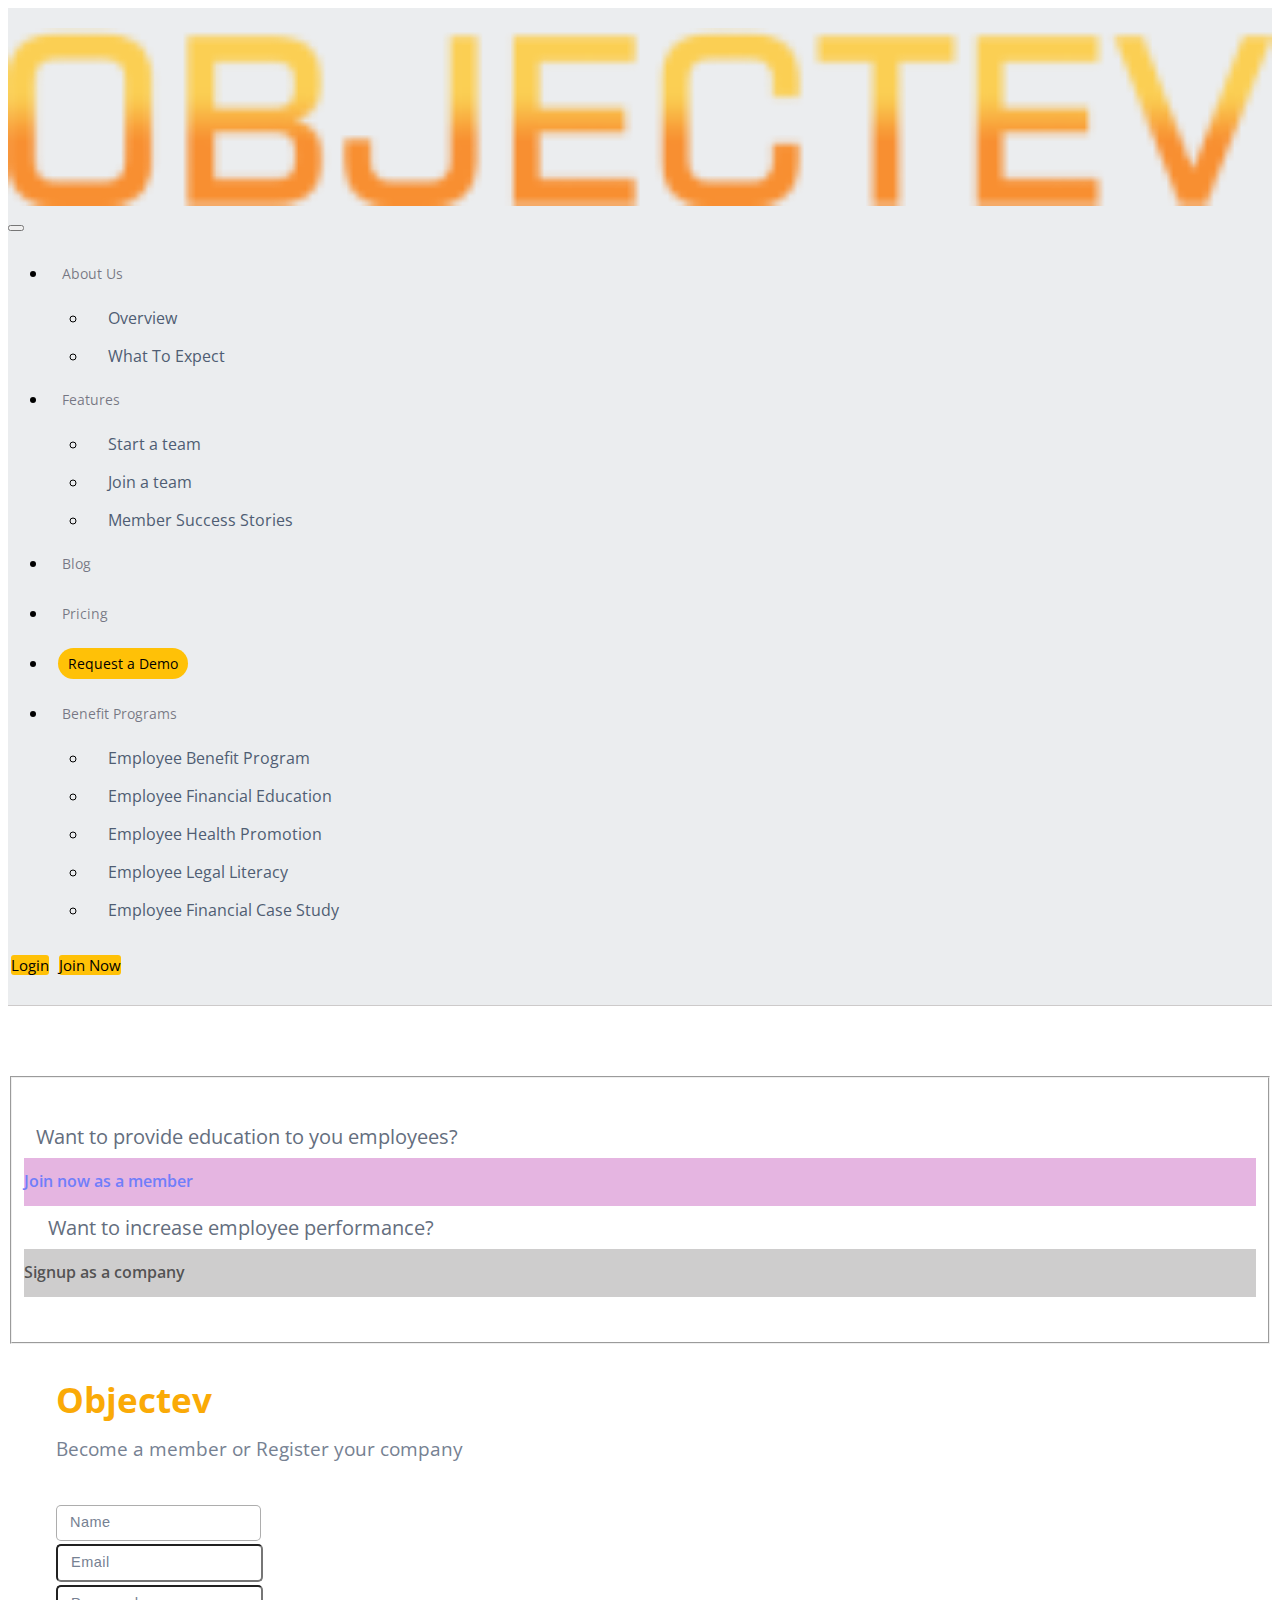
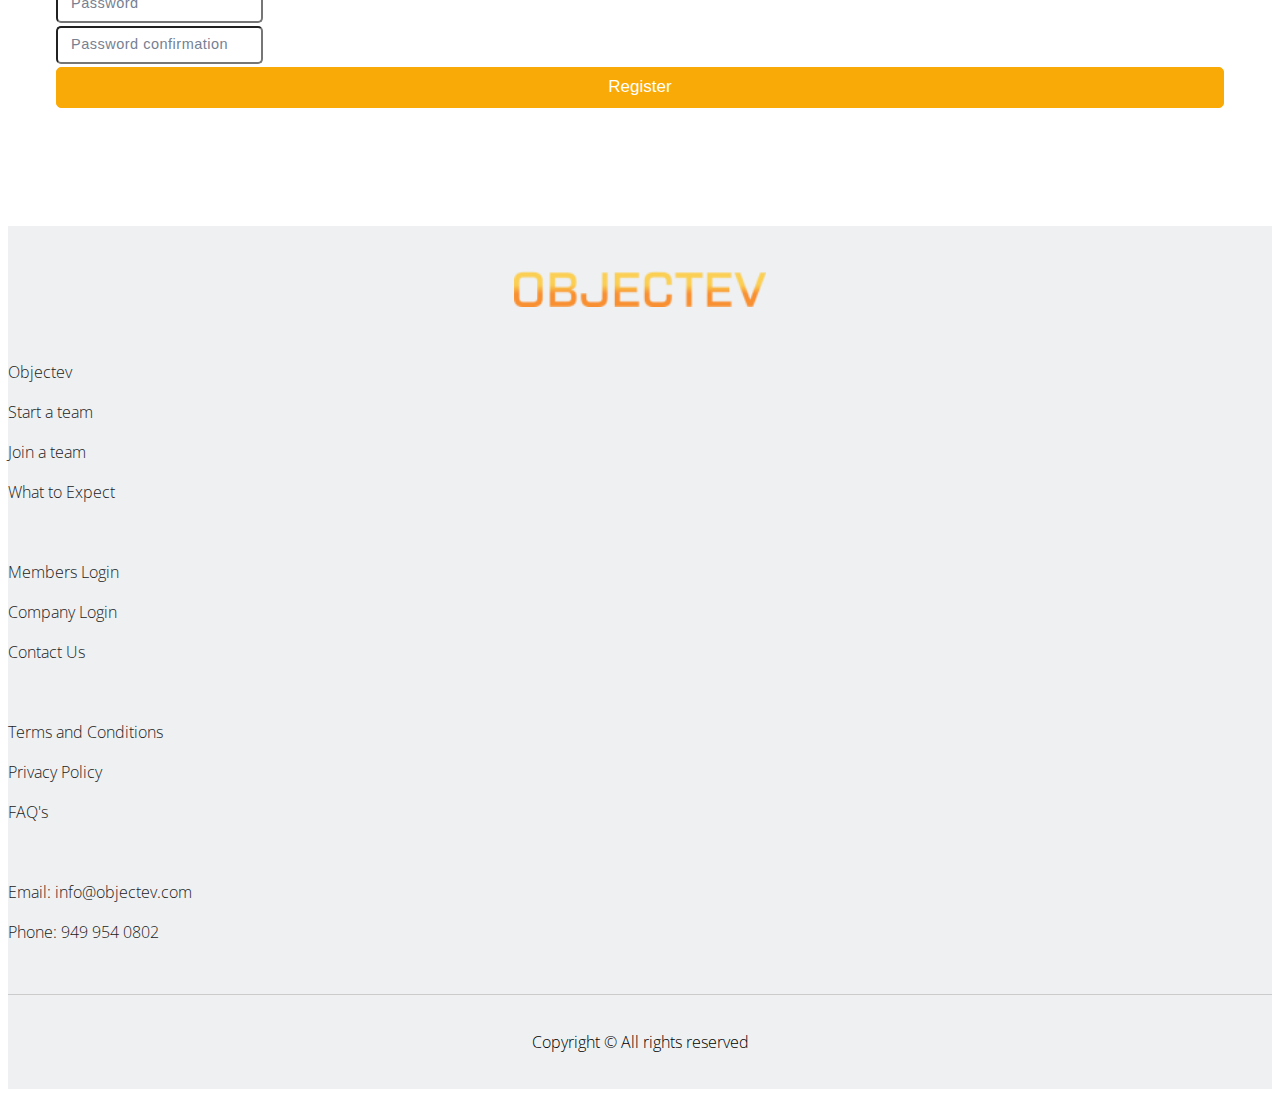
<file: demo_4.html>
<!doctype html>
<html lang="en">
  <head>
    <!-- Required meta tags -->
    <meta charset="utf-8">
    <meta name="viewport" content="width=device-width, initial-scale=1">

    <!-- Bootstrap CSS -->
    <link href="https://cdn.jsdelivr.net/npm/bootstrap@5.0.2/dist/css/bootstrap.min.css" rel="stylesheet" integrity="sha384-EVSTQN3/azprG1Anm3QDgpJLIm9Nao0Yz1ztcQTwFspd3yD65VohhpuuCOmLASjC" crossorigin="anonymous">
    <link rel="stylesheet" href="assets/demo_4.css">
    <link rel="stylesheet" href="https://cdnjs.cloudflare.com/ajax/libs/font-awesome/6.4.0/css/all.min.css"
    integrity="sha512-iecdLmaskl7CVkqkXNQ/ZH/XLlvWZOJyj7Yy7tcenmpD1ypASozpmT/E0iPtmFIB46ZmdtAc9eNBvH0H/ZpiBw=="
    crossorigin="anonymous" referrerpolicy="no-referrer" />
    <title>Become a Member or Register Your Company on Objectev</title>
  </head>
  <body>
    <nav class="navbar navbar-expand-lg navbar-light">
        <div class="container">
            <a class="navbar-brand" href="/"><img src="img/objectev-logo.png" alt="Objectev Logo" title="Objectev Logo"></a>
            <button class="navbar-toggler" type="button" data-bs-toggle="collapse" data-bs-target="#navbarSupportedContent"
                aria-controls="navbarSupportedContent" aria-expanded="false" aria-label="Toggle navigation">
                <span class="navbar-toggler-icon"></span>
            </button>
            <div class="collapse navbar-collapse" id="navbarSupportedContent" style="justify-content: space-between;">
                <ul class="navbar-nav me-auto mb-2 mb-lg-0">
                    <li class="nav-item dropdown">
                        <a class="nav-link" href="#" id="navbarDropdown" role="button" data-bs-toggle="dropdown"
                            aria-expanded="false">About Us <i class="fa fa-angle-down" aria-hidden="true"></i></a>
                        <ul class="dropdown-menu">
                            <li><a class="dropdown-item" href="/overview">Overview</a></li>
                            <li><a class="dropdown-item" href="/what-to-expect">What To Expect</a></li>
                        </ul>
                    </li>
                    <li class="nav-item dropdown">
                        <a class="nav-link" href="#" id="navbarDropdown" role="button" data-bs-toggle="dropdown"
                            aria-expanded="false">Features <i class="fa fa-angle-down" aria-hidden="true"></i></a>
                        <ul class="dropdown-menu">
                            <li><a class="dropdown-item" href="/start-a-team">Start a team</a></li>
                            <li><a class="dropdown-item" href="/join-a-team">Join a team</a></li>
                            <li><a class="dropdown-item" href="/member-success-stories">Member Success Stories</a></li>
                        </ul>
                    </li>
                    <li class="nav-item dropdown">
                        <a class="nav-link" href="/blogs" id="navbarDropdown" role="button" aria-expanded="false">Blog</a>
                    </li>
                    <li class="nav-item dropdown">
                        <a class="nav-link" href="/pricing" id="navbarDropdown" role="button"
                            aria-expanded="false">Pricing</a>
                    </li>
                    <li><a class="demo" href="/request-a-demo">Request a Demo</a></li>
                    <li class="nav-item dropdown">
                        <a class="nav-link" href="#" id="navbarDropdown" role="button" data-bs-toggle="dropdown"
                            aria-expanded="false">Benefit Programs <i class="fa fa-angle-down" aria-hidden="true"></i></a>
                        <ul class="dropdown-menu">
                            <li><a class="dropdown-item" href="/employee-benefit-programs">Employee Benefit Program</a></li>
                            <li><a class="dropdown-item" href="/employee-financial-education">Employee Financial
                                    Education</a></li>
                            <li><a class="dropdown-item" href="/workplace-health-promotion-programs">Employee Health
                                    Promotion</a></li>
                            <li><a class="dropdown-item" href="/legal-literacy-program">Employee Legal Literacy</a></li>
                            <li><a class="dropdown-item" href="/employee-financial-program-case-study">Employee Financial
                                    Case Study</a></li>
                        </ul>
                    </li>
                    <!-- <li class="nav-item dropdown">
                <a class="nav-link" href="/employee-benefit-programs" id="navbarDropdown" role="button" aria-expanded="false">Employee Benefit Program</a>
              </li> -->
                </ul>
                <div class="d-flex">
                    <a class="login" href="/login">Login</a>
                    <a class="login" href="/register">Join Now</a>
                </div>
            </div>
        </div>
    </nav>

    <section class="register mt-5">

        <div class="container card-box">
            <div class="row align-items-center ">
                <div class="col-md-6">
                    <div class="container-fluid">

                        <div class="row align-items-center justify-content-center text-center">
                            <div class="col-md-12">
                                <form action="">
                
                                    <fieldset>
                                        <!-- <legend>Please select one of the user type</legend> -->
                    
                                        <div class="select_one">
                                    
                                            <label>
                                                Want to provide education to you employees? 
                                                <input type="radio" name="radio_input" value="company" checked>
                                                <span class="value justify-content-center">Join now as a member </span>
                                            </label>
                                                
                                              <label class="mt-3">
                                                Want to increase employee performance?
                                                <input type="radio" name="radio_input" value="member">
                                                <span class="value justify-content-center">Signup as a company</span>
                                              </label>
                                            
                                        </div>
                                    </fieldset>
                                </form>
                            </div>
                        </div>
                    </div>
                </div>
                <div class="col-md-6">
                    <!-- <div class="row card-wrapper   align-items-center justify-content-center"> -->
               
                        <!-- <div class="col-xl-6 co    l-lg-7 col-md-10"> -->
                            <div class="card">
                                <div class="card-body position-relative ">
            
                                    <form method="POST" action="http://objectev.test/register">
                                        <input type="hidden" name="_token" value="G3HczwhdKr6nIBHNxhjLWL5wmsEffAHb2eWlEW0T">
            
                                        <!-- <span class="text-h1">Objectev</span> -->
                                        <span class="text-h1" style="font-size: 2.1875rem; margin-bottom: 0.5rem;">Objectev</span>
                                        <h1 class="register_1 ">Become a member or Register your company</h1>
            
            
                                        <div class="input-group mb-3">
                                            <div class="input-group-prepend">
                                                <span class="icons">
                                                    <!-- <i class="fa fa-user fa-fw"></i> -->
                                                </span>
                                            </div>
                                            <input type="text" id="name" name="name" class="form-control" required autofocus
                                                placeholder="Name" >
                                        </div>
            
            
                                        <div class="input-group mb-3">
                                            <div class="input-group-prepend">
                                                <span class="icons">
                                                 
                                                    <!-- <i class="fa fa-envelope fa-fw"></i> -->
                                                </span>
                                            </div>
                                            <input type="email" id="email" name="email" class="form-control" required
                                                placeholder="Email" >
                                        </div>
            
            
                                        <div class="input-group mb-3">
                                            <div class="input-group-prepend">
                                                <span class="icons">
                                                    <i class="fa-sharp fa-solid fa-eye-slash" id="eyeicon" ></i>
                                                </span>
                                            </div>
                                            <input type="password" name="password" class="form-control" required
                                                placeholder="Password" id="password">
                                        </div>
            
            
                                        <div class="input-group mb-4">
                                            <div class="input-group-prepend">
                                                <span class="icons">
                                                    <i class="fa-sharp fa-solid fa-eye-slash" id="eyeicon_1" ></i>
                                                </span>
                                            </div>
                                            <input type="password" name="password_confirmation" class="form-control" required
                                                placeholder="Password confirmation" id="password_1">
                                        </div>
            
                                   
            
                                        <button class="btn btn-block btn-primary btn-register mt-4">
                                            Register
                                        </button>
                                    </form>
            
                                </div>
                            </div>
            
                        </div>
            
                    </div>
                </div>
            </div>
           
    
        </div>
    </section>



    <footer class="footer">
        <div class="container">
            <div class="footer-logo">
                <img src="img/objectev-logo.png" alt="Objectev Logo" title="Objectev Logo">
            </div>
            <div class="row">
                <div class="col-sm-6 col-md-6 col-lg-3 col-xl-3">
                    <div class="footer-links">
                        <ul>
                            <li><a href="/">Objectev</a></li>
                            <li><a href="/start-a-team">Start a team</a></li>
                            <li><a href="/join-a-team">Join a team</a></li>
                            <li><a href="/what-to-expect">What to Expect</a></li>
                        </ul>
                    </div>
                </div>
                <div class="col-sm-6 col-md-6 col-lg-3 col-xl-3">
                    <div class="footer-links">
                        <ul>
                            <li><a href="/login">Members Login</a></li>
                            <li><a href="/login">Company Login</a></li>
                            <li><a href="/contact-us">Contact Us</a></li>
                        </ul>
                    </div>
                </div>
                <div class="col-sm-6 col-md-6 col-lg-3 col-xl-3">
                    <div class="footer-links">
                        <ul>
                            <li><a href="/terms-and-condition">Terms and Conditions</a></li>
                            <li><a href="/privacy-policy">Privacy Policy</a></li>
                            <li><a href="/faqs">FAQ's</a></li>
                        </ul>
                    </div>
                </div>
                <div class="col-sm-6 col-md-6 col-lg-3 col-xl-3">
                    <div class="social-media">
                        <span>Email: <a href="mailto:info@objectev.com">info@objectev.com</a></span>
                        <span>Phone: <a href="tel:9499540802">949 954 0802</a></span>
                        <ul>
                            <li><a href="https://www.facebook.com/objectevcom/" target="_blank"><i
                                        class="fa-brands fa-facebook-f"></i></a></li>
                            <!-- <li><a href="https://twitter.com/" target="blank"><i class="fa fa-twitter" aria-hidden="true"></i></a></li> -->
                            <li><a href="https://www.linkedin.com/company/objectev/" target="_blank"><i
                                        class="fa-brands fa-linkedin-in"></i></a></li>
                            <!-- <li><a href="https://www.instagram.com/" target="blank"><i class="fa fa-instagram" aria-hidden="true"></i></a></li> -->
                        </ul>
                    </div>
                </div>
            </div>
        </div>
        <div class="copyright">
            <p>Copyright © All rights reserved</p>
        </div>
    </footer>
    


    <!-- Option 1: Bootstrap Bundle with Popper -->
    <script src="https://cdn.jsdelivr.net/npm/bootstrap@5.0.2/dist/js/bootstrap.bundle.min.js" integrity="sha384-MrcW6ZMFYlzcLA8Nl+NtUVF0sA7MsXsP1UyJoMp4YLEuNSfAP+JcXn/tWtIaxVXM" crossorigin="anonymous"></script>

    <script>
        let eyeicon = document.getElementById("eyeicon");
        let password = document.getElementById("password");

        eyeicon.onclick = function(){
            if(password.type == "password"){
                password.type = "text";
                eyeicon.classList.add("fa-eye");
            }
            else{
                password.type = "password";
                eyeicon.classList.remove("fa-eye");
            }
        }
        let eyeicon_1 = document.getElementById("eyeicon_1");
        let password_1 = document.getElementById("password_1");

        eyeicon_1.onclick = function(){
            if(password_1.type == "password"){
                password_1.type = "text";
                eyeicon_1.classList.add("fa-eye");
            }
            else{
                password_1.type = "password";
                eyeicon_1.classList.remove("fa-eye");
            }
        }


  
    </script>
  </body>
</html>
</file>
<file: assets/style.css>
@import url('https://fonts.googleapis.com/css2?family=Montserrat:wght@100;200;300;400;600;700;800&display=swap');
@import url('https://fonts.googleapis.com/css2?family=Open+Sans:wght@300;400;500;600;700;800&display=swap');

body{
    font-family: 'Open Sans', sans-serif;
}
a {
    text-decoration: none;
    color: #222;
}
.navbar-brand {
    width: 15%;
}
.navbar-brand img {
    width: 100%;
}
.navbar.navbar-light .navbar-nav .nav-link {
    color: rgba(0, 0, 21, .5);
}

.navbar-light .navbar-nav .nav-link {
    color: #000;
    font-weight: 400;
    margin-left: 6px;
    padding: 0px 8px;
    font-size: 14px;
    line-height: 50px;
}

.navbar {
    padding: 20px 0px;
    border-bottom: 1px solid #cdcaca;
    background-color: #ebedef;
}


.dropdown-item {
    display: -ms-flexbox;
    display: flex;
    -ms-flex-align: center;
    align-items: center;
    width: 100%;
    padding: 0.5rem 1.25rem;
    clear: both;
    font-weight: 400;
    text-align: inherit;
    white-space: nowrap;
    background-color: transparent;
    border: 0 !;
    color: #4f5d73;
}

.demo {
    background: #ffc107;
    line-height: 50px;
    padding: 6px 10px;
    border-radius: 50px;
    font-size: 14px;
    font-weight: 400;
    margin-left: 10px;
    /* text-decoration: none; */
    color: #000;
}

.login {
    width: 115px;
    background: #ffc107;
    margin: 0 3px;
    text-align: center;
    /* text-decoration: none; */
    color: #000;
    font-size: 15px;
    font-weight: 400;
    line-height: 40px;
    border-radius: 3px;
}

input {
    outline: none !important;
    border: 0 !important;
    border-radius: 0 !important;
}

.form-control {
    border-bottom: 0.1px solid #0000002f !important;
    padding-bottom: 6px;
    /* display: flex; */
    /* align-items: center; */
    /* justify-content: space-between; */
    padding-left: 55px;
    margin-bottom: 6px;
}

.form-control:focus {
    border-bottom: 0.1px solid #00000052 !important;
}

.input-group {
    margin-left: 13px;
    width: 96% !important;
}

::placeholder {
    color: #768192 !important;
    font-weight: 300;
    font-size: 14.5px;
    letter-spacing: 0.5px;
}

.icons i {
    position: absolute;
    z-index: 100;
    top: 8px;
    left: 15px;
    color: #5a687c;
    font-size: 18px;
}

input:focus {
    box-shadow: none !important;
}

.register {
    margin-top: 70px;
}

.register_1 {
    color: #768192 !important;
    font-size: 20.6px;
    font-weight: 500;
    margin-bottom: 1.8rem;
    display: block;
}

.text-h1 {
    font-weight: bold;
    color: #faaa07;
    font-size: 2.1875rem;
    display: block;
    margin-bottom: 0.5rem;
}

.card-body {
    background-color: #fff;
}

.card {
    border: 0 !important;

}

.btn-register {
    width: 100%;
    color: #fff;
    background-color: #faaa07;
    border: 1px solid #faaa07;
    font-weight: 500;
    padding: 9px 0.75rem 10px;
    font-size: 17px;
    transition: .5s all ease;
    border-radius: 5px !important;
}

.btn-register:hover {
    background-color: #ee9f00f1;
    color: #ffffff;
    border: 1px solid #ee9f00f1;
}

legend {
    margin: 0px;
    color: #333 !important;
    font-weight: 400;
    font-size: 20px;
}

/* radio btn  */

/* .radio_input{
    display: none;
}

.radio_labal{
    padding: 7px 31px 8px;
    border: 0.5px solid #00000057;
    color: #000000be;
    cursor: pointer;
    margin-right: 9px;
    margin-top: 15px;
    margin-bottom: 20px;
    border-radius: 5px;
    font-weight: 300;
    font-size: 15.5px;
    letter-spacing: 0.5px;
}
#company:checked ~ .labal_1,
#member:checked ~ .labal_2{
    background-color: #707efa;
    color: #fff;
    border: 1px solid #707efa;
} */



/* footer  */
.footer {
    width: 100%;
    margin-top: 70px;
    padding-top: 45px;
    background: #EEF0F2;
}

.footer-logo {
    width: 100%;
    text-align: center;
}
.footer-logo img {
    width: 20%;
}
.footer-links {
    width: 100%;
    margin-top: 40px;
    padding: 0px;
}

.footer-links ul {
    margin: 0px;
    padding: 0px;
}

.footer-links ul li {
    margin: 0px;
    padding: 0px;
    list-style: none;
}

.footer-links ul li a {
    /* text-decoration: none; */
    font-size: 16px;
    color: #222;
    line-height: 40px;
    font-weight: 300;
}

.social-media {
    width: 100%;
    margin-top: 40px;
    padding: 0px;
}

.social-media span {
    font-size: 16px;
    color: #222;
    line-height: 40px;
    display: block;
    font-weight: 300;
}

.social-media ul {
    margin: 0px;
    padding: 0px;
}

.social-media ul li {
    margin-right: 8px;
    padding: 0px;
    list-style: none;
    display: inline-block;
}

.fa-facebook-f {
    background: #3B5998;
    color: white;
    width: 25px;
    height: 25px;
    line-height: 25px !important;
}

.fa-linkedin-in {
    background: #007bb5;
    color: white;
    width: 25px;
    height: 25px;
    line-height: 25px !important;

}

.fa:hover {
    opacity: 0.7;
}

.fa-brands {
    padding: 0px;
    font-size: 20px;
    /* width: 20px; */
    text-align: center;
    text-decoration: none;
    border-radius: 50px;
    margin: 0px;
    font-size: 14px/1;
}

.copyright {
    width: 100%;
    border-top: 1px solid #cccbcb;
    padding: 20px 0px;
    margin-top: 20px;
    text-align: center;
}

.copyright p {
    font-size: 16px;
    font-weight: 300;
}




/* radio  */

.switches-container {
    width: 14rem;
    position: relative;
    display: flex;
    padding: 0;
    position: relative;
    /* background: #faaa07; */
    border: 1px solid #707efa;
    line-height: 2.7rem;
    border-radius: 5px;
    margin-top: 2.5rem;
    margin-bottom: 0.5rem;
    /* margin-left: auto; */
    /* margin-right: auto; */
}

/* input (radio) for toggling. hidden - use labels for clicking on */
.switches-container input {
    visibility: hidden;
    position: absolute;
    top: 0;
}

/* labels for the input (radio) boxes - something to click on */
.switches-container label {
    width: 50%;
    padding: 0;
    margin: 0;
    text-align: center;
    cursor: pointer;
    color: #707efa;
}

/* switch highlighters wrapper (sliding left / right) 
    - need wrapper to enable the even margins around the highlight box
*/
.switch-wrapper {
    position: absolute;
    top: 0;
    bottom: 0;
    width: 50%;
    padding: 0.15rem;
    z-index: 3;
    transition: transform .5s cubic-bezier(.77, 0, .175, 1);
    /* transition: transform 1s; */
}

/* switch box highlighter */
.switch {
    border-radius: 5px;
    background: #707efa;
    height: 100%;
}

/* switch box labels
    - default setup
    - toggle afterwards based on radio:checked status 
*/
.switch div {
    width: 100%;
    text-align: center;
    opacity: 0;
    display: block;
    color: white;
    transition: opacity .2s cubic-bezier(.77, 0, .175, 1) .125s;
    will-change: opacity;
    position: absolute;
    top: 0;
    left: 0;
}

/* slide the switch box from right to left */
.switches-container input:nth-of-type(1):checked~.switch-wrapper {
    transform: translateX(0%);
}

/* slide the switch box from left to right */
.switches-container input:nth-of-type(2):checked~.switch-wrapper {
    transform: translateX(100%);
}

/* toggle the switch box labels - first checkbox:checked - show first switch div */
.switches-container input:nth-of-type(1):checked~.switch-wrapper .switch div:nth-of-type(1) {
    opacity: 1;
}

/* toggle the switch box labels - second checkbox:checked - show second switch div */
.switches-container input:nth-of-type(2):checked~.switch-wrapper .switch div:nth-of-type(2) {
    opacity: 1;
}




@media (max-width: 991px) {
    .card {
        margin-right: 0 !important;
    }

    .card-body {
        padding: 0rem 6rem 3rem 6rem !important;
    }

    .card-wrapper {
        flex-direction: column-reverse;

    }
}

@media (max-width: 767px) {
    .card-body {
        padding: 0rem 0 3rem 0 !important;
    }

}

@media (max-width: 575px) {
    .card-body {
        padding: 0.7rem 0.7rem 2rem 0.7rem !important;
    }

    .input-group {
        margin-left: 0px;
    }
    .footer-logo img {
        width: 50%;
    }
}
</file>
<file: assets/demo_1.css>
@import url('https://fonts.googleapis.com/css2?family=Montserrat:wght@100;200;300;400;600;700;800&display=swap');
@import url('https://fonts.googleapis.com/css2?family=Open+Sans:wght@300;400;500;600;700;800&display=swap');

body{
    font-family: 'Open Sans', sans-serif;
}
a {
    text-decoration: none;
    color: #222;
}
.navbar-brand {
    width: 15%;
}
.navbar-brand img {
    width: 100%;
}
.navbar.navbar-light .navbar-nav .nav-link {
    color: rgba(0, 0, 21, .5);
}
.navbar.navbar-light .navbar-nav .nav-link:hover {
    color: rgba(0,0,21,.9);
}
.navbar-light .navbar-nav .nav-link {
    color: #000;
    font-weight: 400;
    margin-left: 6px;
    padding: 0px 8px;
    font-size: 14px;
    line-height: 50px;
}

.navbar {
    padding: 20px 0px;
    border-bottom: 1px solid #cdcaca;
    background-color: #ebedef;
}

.dropdown-menu {
    border: 0px;
    border-radius: 0px;
    border-bottom: 2px solid #ffc107;
}
.dropdown-menu:hover .dropdown-item{
    display: block;
}
.dropdown-menu {
    top: 100%;
    z-index: 1000;
    min-width: 10rem;
    padding: 0.5rem 0;
    font-size: .875rem;
    text-align: left;
    list-style: none;
    background-clip: padding-box;
    color: #4f5d73;
    background-color: #fff;
}
.dropdown-item:hover{
    color: #007bff;
    background-color: #fff;
}

.dropdown-item {
    display: -ms-flexbox;
    display: flex;
    -ms-flex-align: center;
    align-items: center;
    width: 100%;
    padding: 0.5rem 1.25rem;
    clear: both;
    font-weight: 400;
    text-align: inherit;
    white-space: nowrap;
    background-color: transparent;
    border: 0 !;
    color: #4f5d73;
}

.demo {
    background: #ffc107;
    line-height: 50px;
    padding: 6px 10px;
    border-radius: 50px;
    font-size: 14px;
    font-weight: 400;
    margin-left: 10px;
    /* text-decoration: none; */
    color: #000;
}
.demo:hover{
    color: rgba(0,0,21,.9);
}
.login:hover{
    color: rgba(0,0,21,.9);
}
.login {
    width: 115px;
    background: #ffc107;
    margin: 0 3px;
    text-align: center;
    /* text-decoration: none; */
    color: #000;
    font-size: 15px;
    font-weight: 400;
    line-height: 40px;
    border-radius: 3px;
}

input {
    outline: none !important;
    /* border: 0 !important; */
    border-radius: 5px !important;

    /* border-radius: 0 !important; */
}

.form-control {
    padding: 10px 13px 11px;
    margin-bottom: 6px;
}

.form-control:focus {
    border: 1px solid #00000052 !important;
}



::placeholder {
    color: #768192 !important;
    font-weight: 300;
    font-size: 14.5px;
    letter-spacing: 0.5px;
}

.icons i {
    position: absolute;
    z-index: 100;
    top: 16.5px;
    right: 14px;
    color: #768192 ;
    font-size: 16.5px;
}

input:focus {
    box-shadow: none !important;
}

.register {
    margin-top: 70px;
}

.register_1 {
    color: #768192 !important;
    font-size: 18.5px;
    font-weight: 400;
    margin-bottom: 1.1rem;
}

.text-h1 {
    font-weight: bold;
    color: #faaa07;
    font-size: 2.1875rem;
    display: block;
    margin-bottom: 0.5rem;
}

.card-body {
    background-color: #fff;
    padding: 2rem 3rem 3rem 3rem;
}



.btn-register {
    width: 100%;
    color: #fff;
    background-color: #faaa07;
    border: 1px solid #faaa07;
    font-weight: 500;
    padding: 9px 0.75rem 10px;
    font-size: 17px;
    transition: .5s all ease;
    border-radius:5px !important;
}

.btn-register:hover {
    background-color: #ee9f00f1;
    color: #ffffff;
    border: 1px solid #ee9f00f1;
}

legend {
    margin: 0px;
    color: #333 !important;
    font-weight: 400;
    font-size: 20px;
}



/* footer  */
.footer {
    width: 100%;
    margin-top: 70px;
    padding-top: 45px;
    background: #EEF0F2;
}

.footer-logo {
    width: 100%;
    text-align: center;
}
.footer-logo img {
    width: 20%;
}
.footer-links {
    width: 100%;
    margin-top: 40px;
    padding: 0px;
}

.footer-links ul {
    margin: 0px;
    padding: 0px;
}

.footer-links ul li {
    margin: 0px;
    padding: 0px;
    list-style: none;
}

.footer-links ul li a {
    /* text-decoration: none; */
    font-size: 16px;
    color: #222;
    line-height: 40px;
    font-weight: 300;
}

.social-media {
    width: 100%;
    margin-top: 40px;
    padding: 0px;
}

.social-media span {
    font-size: 16px;
    color: #222;
    line-height: 40px;
    display: block;
    font-weight: 300;
}

.social-media ul {
    margin: 0px;
    padding: 0px;
}

.social-media ul li {
    margin-right: 8px;
    padding: 0px;
    list-style: none;
    display: inline-block;
}

.fa-facebook-f {
    background: #3B5998;
    color: white;
    width: 25px;
    height: 25px;
    line-height: 25px !important;
}

.fa-linkedin-in {
    background: #007bb5;
    color: white;
    width: 25px;
    height: 25px;
    line-height: 25px !important;

}

.fa:hover {
    opacity: 0.7;
}

.fa-brands {
    padding: 0px;
    font-size: 20px;
    /* width: 20px; */
    text-align: center;
    text-decoration: none;
    border-radius: 50px;
    margin: 0px;
    font-size: 14px/1;
}

.copyright {
    width: 100%;
    border-top: 1px solid #cccbcb;
    padding: 20px 0px;
    margin-top: 20px;
    text-align: center;
}

.copyright p {
    font-size: 16px;
    font-weight: 300;
}

/* radio  */

.select_one{
    margin-top: 2.8rem !important;
    margin-bottom: 0.6rem;
}
input[type="radio"] {
  position: absolute;
  opacity: 0;
}
label {
  position: relative;
  margin-right: 1em;
  padding-left: 2em;
  padding-right: 1.5em;
  line-height: 2;
  cursor: pointer;
  color:  #707efa;
}
label::before{
    box-sizing: border-box;
    content: " ";
    position: absolute;
    top: 0.3em;
    left: 0;
    display: block;
    width: 1.4em;
    height: 1.4em;
    border: 2px solid  #707efa;
    border-radius: .25em;
    z-index: 1;
}
input[type="radio"] + label::before {
  border-radius: 50px;
}
/* Checked */

input[type="radio"]:checked + label {
  padding-left: 1.5em;
  color: #fff;
  z-index: 1000 ;
}

input[type="radio"]:checked + label::before{
    top: -3px;
    width: 100%;
    height: 41px;
    background: #707efa;
    z-index: -1;
}

/* Transition */
label,
label::before {
  -webkit-transition: .25s all ease;
  -o-transition: .25s all ease;
  transition: .25s all ease;
}








@media (max-width: 575px) {
  
    label{
margin-top: 17px;

    }
    .card-body {
        padding: 1rem;
    }
    .footer-logo img {
        width: 50%;
    }
}
</file>
<file: assets/demo_2.css>
@import url('https://fonts.googleapis.com/css2?family=Montserrat:wght@100;200;300;400;600;700;800&display=swap');
@import url('https://fonts.googleapis.com/css2?family=Open+Sans:wght@300;400;500;600;700;800&display=swap');

body{
    font-family: 'Open Sans', sans-serif;
}
a {
    text-decoration: none;
    color: #222;
}
.navbar-brand {
    width: 15%;
}
.navbar-brand img {
    width: 100%;
}
.navbar.navbar-light .navbar-nav .nav-link {
    color: rgba(0, 0, 21, .5);
}

.navbar-light .navbar-nav .nav-link {
    color: #000;
    font-weight: 400;
    margin-left: 6px;
    padding: 0px 8px;
    font-size: 14px;
    line-height: 50px;
}

.navbar {
    padding: 20px 0px;
    border-bottom: 1px solid #cdcaca;
    background-color: #ebedef;
}


.dropdown-item {
    display: -ms-flexbox;
    display: flex;
    -ms-flex-align: center;
    align-items: center;
    width: 100%;
    padding: 0.5rem 1.25rem;
    clear: both;
    font-weight: 400;
    text-align: inherit;
    white-space: nowrap;
    background-color: transparent;
    border: 0 !;
    color: #4f5d73;
}

.demo {
    background: #ffc107;
    line-height: 50px;
    padding: 6px 10px;
    border-radius: 50px;
    font-size: 14px;
    font-weight: 400;
    margin-left: 10px;
    /* text-decoration: none; */
    color: #000;
}

.login {
    width: 115px;
    background: #ffc107;
    margin: 0 3px;
    text-align: center;
    /* text-decoration: none; */
    color: #000;
    font-size: 15px;
    font-weight: 400;
    line-height: 40px;
    border-radius: 3px;
}

input {
    outline: none !important;
    /* border: 0 !important; */
    border-radius: 5px !important;

    /* border-radius: 0 !important; */
}

.form-control {
    padding: 9px 13px 10px;
    margin-bottom: 3px;
}

.form-control:focus {
    border: 1px solid #00000052 !important;
}



::placeholder {
    color: #768192 !important;
    font-weight: 300;
    font-size: 14.5px;
    letter-spacing: 0.5px;
}

.icons i {
    position: absolute;
    z-index: 100;
    top: 16.5px;
    right: 14px;
    color: #768192 ;
    font-size: 16.5px;
}

input:focus {
    box-shadow: none !important;
}

.register {
    margin-top: 70px;
}

.register_1 {
    color: #768192 !important;
    font-size: 18.5px;
    font-weight: 400;
    margin-bottom: 2.8rem;
}

.text-h1 {
    font-weight: bold;
    color: #faaa07;
    font-size: 2.1875rem;
    display: block;
    margin-bottom: 0.5rem;
}

.card-body {
    background-color: #fff;
    padding: 2rem 3rem 3rem 3rem;
}



.btn-register {
    width: 100%;
    color: #fff;
    background-color: #faaa07;
    border: 1px solid #faaa07;
    font-weight: 500;
    padding: 9px 0.75rem 10px;
    font-size: 17px;
    transition: .5s all ease;
    border-radius:5px !important;
}

/* .btn-register:hover {
    background-color: #ee9f00f1;
    color: #ffffff;
    border: 1px solid #ee9f00f1;
} */

legend {
    margin-bottom: 23px;
    color: #333 !important;
    font-weight: 500;
    font-size: 23px;
}




/* footer  */
.footer {
    width: 100%;
    margin-top: 70px;
    padding-top: 45px;
    background: #EEF0F2;
}

.footer-logo {
    width: 100%;
    text-align: center;
}
.footer-logo img {
    width: 20%;
}
.footer-links {
    width: 100%;
    margin-top: 40px;
    padding: 0px;
}

.footer-links ul {
    margin: 0px;
    padding: 0px;
}

.footer-links ul li {
    margin: 0px;
    padding: 0px;
    list-style: none;
}

.footer-links ul li a {
    /* text-decoration: none; */
    font-size: 16px;
    color: #222;
    line-height: 40px;
    font-weight: 300;
}

.social-media {
    width: 100%;
    margin-top: 40px;
    padding: 0px;
}

.social-media span {
    font-size: 16px;
    color: #222;
    line-height: 40px;
    display: block;
    font-weight: 300;
}

.social-media ul {
    margin: 0px;
    padding: 0px;
}

.social-media ul li {
    margin-right: 8px;
    padding: 0px;
    list-style: none;
    display: inline-block;
}

.fa-facebook-f {
    background: #3B5998;
    color: white;
    width: 25px;
    height: 25px;
    line-height: 25px !important;
}

.fa-linkedin-in {
    background: #007bb5;
    color: white;
    width: 25px;
    height: 25px;
    line-height: 25px !important;

}

.fa:hover {
    opacity: 0.7;
}

.fa-brands {
    padding: 0px;
    font-size: 20px;
    /* width: 20px; */
    text-align: center;
    text-decoration: none;
    border-radius: 50px;
    margin: 0px;
    font-size: 14px/1;
}

.copyright {
    width: 100%;
    border-top: 1px solid #cccbcb;
    padding: 20px 0px;
    margin-top: 20px;
    text-align: center;
}

.copyright p {
    font-size: 16px;
    font-weight: 300;
}




/* radio  */
.select_one{
    margin-top: 2.5rem;
}
label {
    padding: 5px 16px;
    font-size: 21px;
    cursor: pointer;
    color: #646e7e;
  }

  input[type="radio"] {
    display: none;
  }

  .value {
    position: relative;
    display: flex;
    align-items: center;
    padding: 12px 0 14px;
    font-weight: 600;
    /* border-radius: 60px; */
    background-color: #97959579;
    margin-bottom: 3px;
    font-size: 16px;
    color: #0000009e;
    /* margin-top: 8px; */
    width:75%;
    margin: 18px auto;

  }

  .value:hover {
    background: rgba(169, 10, 156, 0.204);
  }

  /* .value::before {
    content: "";
    position: absolute;
    left: 18px;
    width: 6px;
    height: 6px;
    border-radius: 50%;
    background: #979595;
    outline: 0px solid #707efa;
    transition: 0.1s;
  } */

  input[type="radio"]:checked~.value {
    color: #707efa;
    border-width: 5px;
    background: rgba(169, 10, 156, 0.303);
    transition: 0.3s;
  }

  input[type="radio"]:checked~.value::before {
    outline-width: 5px;
    background: #fff;
  }

.radio_value{
    font-size: 15.5px;
    font-weight: 500;
}

@media (max-width:768px){
    .card-body {
        padding: 2rem 2rem 3rem 2rem;
    }
}
@media (max-width: 575px) {
 
    .card-body {
        padding: 1rem;
    }
    .value{
        padding: 9px 8px 10px 34px;
    }
    .footer-logo img {
        width: 50%;
    }
}
@media (max-width: 367px) {
.value{
    font-size: 12px;
}
legend{
    margin-bottom: 1rem;
}
}
@media (max-width: 280px) {
    .value{
        font-size: 9px;
    }

}
</file>
<file: assets/demo_3.css>
@import url('https://fonts.googleapis.com/css2?family=Montserrat:wght@100;200;300;400;600;700;800&display=swap');
@import url('https://fonts.googleapis.com/css2?family=Open+Sans:wght@300;400;500;600;700;800&display=swap');

body{
    font-family: 'Open Sans', sans-serif;
}
a {
    text-decoration: none;
    color: #222;
}
.navbar-brand {
    width: 15%;
}
.navbar-brand img {
    width: 100%;
}
.navbar.navbar-light .navbar-nav .nav-link {
    color: rgba(0, 0, 21, .5);
}

.navbar-light .navbar-nav .nav-link {
    color: #000;
    font-weight: 400;
    margin-left: 6px;
    padding: 0px 8px;
    font-size: 14px;
    line-height: 50px;
}

.navbar {
    padding: 20px 0px;
    border-bottom: 1px solid #cdcaca;
    background-color: #ebedef;
}


.dropdown-item {
    display: -ms-flexbox;
    display: flex;
    -ms-flex-align: center;
    align-items: center;
    width: 100%;
    padding: 0.5rem 1.25rem;
    clear: both;
    font-weight: 400;
    text-align: inherit;
    white-space: nowrap;
    background-color: transparent;
    border: 0 !;
    color: #4f5d73;
}

.demo {
    background: #ffc107;
    line-height: 50px;
    padding: 6px 10px;
    border-radius: 50px;
    font-size: 14px;
    font-weight: 400;
    margin-left: 10px;
    /* text-decoration: none; */
    color: #000;
}

.login {
    width: 115px;
    background: #ffc107;
    margin: 0 3px;
    text-align: center;
    /* text-decoration: none; */
    color: #000;
    font-size: 15px;
    font-weight: 400;
    line-height: 40px;
    border-radius: 3px;
}

input {
    outline: none !important;
    /* border: 0 !important; */
    border-radius: 5px !important;

    /* border-radius: 0 !important; */
}

.form-control {
    padding: 9px 13px 10px;
    margin-bottom: 3px;
}


.form-control:focus {
    border-bottom: 1px solid #00000063 !important;
}



::placeholder {
    color: #768192 !important;
    font-weight: 300;
    font-size: 14.5px;
    letter-spacing: 0.5px;
}

.icons i {
    position: absolute;
    z-index: 100;
    top: 17px;
    right: 20px;
    color: #768192;
    font-size: 13.5px;
}

input:focus {
    box-shadow: none !important;
}

.register {
    margin-top: 70px;
}

.register_1 {
    color: #768192 !important;
    font-size: 18.5px;
    font-weight: 400;
    margin-bottom: 1.1rem;
}

.text-h1 {
    font-weight: bold;
    color: #faaa07;
    font-size: 2.1875rem;
    display: block;
    margin-bottom: 0.5rem;
}

.card-body {
    background-color: #fff;
    padding: 2rem 3rem 3rem;
}



.btn-register {
    width: 100%;
    color: #ffffff;
    background-color: #faaa07;
    border: 1px solid #faaa07;
    font-weight: 500;
    padding: 9px 0.75rem 10px;
    font-size: 17px;
    transition: .5s all ease;
    border-radius:5px !important;
}

/* .btn-register:hover {
    background-color: #ee9f00f1;
    color: #ffffff;
    border: 1px solid #ee9f00f1;
} */

legend {
    margin: 0px;
    color: #333 !important;
    font-weight: 400;
    font-size: 21px;
}




/* footer  */
.footer {
    width: 100%;
    margin-top: 70px;
    padding-top: 45px;
    background: #EEF0F2;
}

.footer-logo {
    width: 100%;
    text-align: center;
}
.footer-logo img {
    width: 20%;
}
.footer-links {
    width: 100%;
    margin-top: 40px;
    padding: 0px;
}

.footer-links ul {
    margin: 0px;
    padding: 0px;
}

.footer-links ul li {
    margin: 0px;
    padding: 0px;
    list-style: none;
}

.footer-links ul li a {
    /* text-decoration: none; */
    font-size: 16px;
    color: #222;
    line-height: 40px;
    font-weight: 300;
}

.social-media {
    width: 100%;
    margin-top: 40px;
    padding: 0px;
}

.social-media span {
    font-size: 16px;
    color: #222;
    line-height: 40px;
    display: block;
    font-weight: 300;
}

.social-media ul {
    margin: 0px;
    padding: 0px;
}

.social-media ul li {
    margin-right: 8px;
    padding: 0px;
    list-style: none;
    display: inline-block;
}

.fa-facebook-f {
    background: #3B5998;
    color: white;
    width: 25px;
    height: 25px;
    line-height: 25px !important;
}

.fa-linkedin-in {
    background: #007bb5;
    color: white;
    width: 25px;
    height: 25px;
    line-height: 25px !important;

}

.fa:hover {
    opacity: 0.7;
}

.fa-brands {
    padding: 0px;
    font-size: 20px;
    /* width: 20px; */
    text-align: center;
    text-decoration: none;
    border-radius: 50px;
    margin: 0px;
    font-size: 14px/1;
}

.copyright {
    width: 100%;
    border-top: 1px solid #cccbcb;
    padding: 20px 0px;
    margin-top: 20px;
    text-align: center;
}

.copyright p {
    font-size: 16px;
    font-weight: 300;
}




/* radio  */
/* form {
    max-width: 250px;
    position: relative;
    margin: 50px auto 0;
    font-size: 15px;
  } */
  
  .radiobtn {
    position: relative;
    display: block;
  }
  .radiobtn label {
    display: block;
    background: #97959518;
    color: #302f2f;
    border-radius: 5px;
    padding: 10px 20px;
    border: 1px solid rgba(169, 10, 156, 0.048);
    margin-bottom: 5px;
    cursor: pointer;
  }
  .radiobtn label:after, .radiobtn label:before {
    content: "";
    position: absolute;
    right: 11px;
    top: 13.3px;
    width: 20px;
    height: 20px;
    border-radius: 3px;
    background: #97959518;
  }
  .radiobtn label:before {
    background: transparent;
    transition: 0.1s width cubic-bezier(0.075, 0.82, 0.165, 1) 0s, 0.3s height cubic-bezier(0.075, 0.82, 0.165, 2) 0.1s;
    z-index: 2;
    overflow: hidden;
    background-repeat: no-repeat;
    background-size: 13px;
    background-position: center;
    width: 0;
    height: 0;
    background-image: url([data-uri]);
  }
  .radiobtn input[type=radio] {
    display: none;
    position: absolute;
    width: 100%;
    -webkit-appearance: none;
       -moz-appearance: none;
            appearance: none;
  }
  .radiobtn input[type=radio]:checked + label {
    background: rgba(169, 10, 156, 0.205);
    -webkit-animation-name: blink;
            animation-name: blink;
    -webkit-animation-duration: 1s;
            animation-duration: 1s;
    border-color:  #6c78dfa8;
  }
  .radiobtn input[type=radio]:checked + label:after {
    background: #6c78dfc7;
  }
  .radiobtn input[type=radio]:checked + label:before {
    width: 20px;
    height: 20px;
  }
  .radio_value{
    font-size: 15.5px;
    font-weight: 500;
}
.value{
    font-size: 12px;
}
  /* @-webkit-keyframes blink {
    0% {
      background-color: #fdcb77;
    }
    10% {
      background-color: #fdcb77;
    }
    11% {
      background-color: #fdd591;
    }
    29% {
      background-color: #fdd591;
    }
    30% {
      background-color: #fdcb77;
    }
    50% {
      background-color: #fdd591;
    }
    45% {
      background-color: #fdcb77;
    }
    50% {
      background-color: #fdd591;
    }
    100% {
      background-color: #fdcb77;
    }
  }
  
  @keyframes blink {
    0% {
      background-color: #fdcb77;
    }
    10% {
      background-color: #fdcb77;
    }
    11% {
      background-color: #fdd591;
    }
    29% {
      background-color: #fdd591;
    }
    30% {
      background-color: #fdcb77;
    }
    50% {
      background-color: #fdd591;
    }
    45% {
      background-color: #fdcb77;
    }
    50% {
      background-color: #fdd591;
    }
    100% {
      background-color: #fdcb77;
    }
  } */

@media (max-width:768px){
    .card-body {
        padding: 2rem 2rem 3rem 2rem;
    }
}
@media (max-width: 575px) {
 
    .card-body {
        padding: 1rem;
    }

    .footer-logo img {
        width: 50%;
    }
}
@media (max-width: 367px) {
.value{
    font-size: 12px;
}
legend{
    margin-bottom: 1rem;
}
}
@media (max-width: 280px) {
    .value{
        font-size: 9px;
    }

}
</file>
<file: assets/demo_4.css>
@import url('https://fonts.googleapis.com/css2?family=Montserrat:wght@100;200;300;400;600;700;800&display=swap');
@import url('https://fonts.googleapis.com/css2?family=Open+Sans:wght@300;400;500;600;700;800&display=swap');

body{
    font-family: 'Open Sans', sans-serif;
}
a {
    text-decoration: none;
    color: #222;
}
.navbar-brand {
    width: 15%;
}
.navbar-brand img {
    width: 100%;
}
.navbar.navbar-light .navbar-nav .nav-link {
    color: rgba(0, 0, 21, .5);
}

.navbar-light .navbar-nav .nav-link {
    color: #000;
    font-weight: 400;
    margin-left: 6px;
    padding: 0px 8px;
    font-size: 14px;
    line-height: 50px;
}

.navbar {
    padding: 20px 0px;
    border-bottom: 1px solid #cdcaca;
    background-color: #ebedef;
}


.dropdown-item {
    display: -ms-flexbox;
    display: flex;
    -ms-flex-align: center;
    align-items: center;
    width: 100%;
    padding: 0.5rem 1.25rem;
    clear: both;
    font-weight: 400;
    text-align: inherit;
    white-space: nowrap;
    background-color: transparent;
    border: 0 !;
    color: #4f5d73;
}

.demo {
    background: #ffc107;
    line-height: 50px;
    padding: 6px 10px;
    border-radius: 50px;
    font-size: 14px;
    font-weight: 400;
    margin-left: 10px;
    /* text-decoration: none; */
    color: #000;
}

.login {
    width: 115px;
    background: #ffc107;
    margin: 0 3px;
    text-align: center;
    /* text-decoration: none; */
    color: #000;
    font-size: 15px;
    font-weight: 400;
    line-height: 40px;
    border-radius: 3px;
}

input {
    outline: none !important;
    /* border: 0 !important; */
    border-radius: 5px !important;

    /* border-radius: 0 !important; */
}

.form-control {
    padding: 9px 13px 10px;
    margin-bottom: 3px;
}

.form-control:focus {
    border: 1px solid #00000052 !important;
}



::placeholder {
    color: #768192 !important;
    font-weight: 300;
    font-size: 14.5px;
    letter-spacing: 0.5px;
}

.icons i {
    position: absolute;
    z-index: 100;
    top: 16.5px;
    right: 14px;
    color: #768192 ;
    font-size: 16.5px;
}

input:focus {
    box-shadow: none !important;
}

.register {
    margin-top: 70px;
}

.register_1 {
    color: #768192 !important;
    font-size: 18.5px;
    font-weight: 400;
    margin-bottom: 2.8rem;
}

.text-h1 {
    font-weight: bold;
    color: #faaa07;
    font-size: 2.1875rem;
    display: block;
    margin-bottom: 0.5rem;
}

.card-body {
    background-color: #fff;
    padding: 2rem 3rem 3rem 3rem;
}



.btn-register {
    width: 100%;
    color: #fff;
    background-color: #faaa07;
    border: 1px solid #faaa07;
    font-weight: 500;
    padding: 9px 0.75rem 10px;
    font-size: 17px;
    transition: .5s all ease;
    border-radius:5px !important;
}

/* .btn-register:hover {
    background-color: #ee9f00f1;
    color: #ffffff;
    border: 1px solid #ee9f00f1;
} */

legend {
    margin-bottom: 23px;
    color: #333 !important;
    font-weight: 500;
    font-size: 23px;
}




/* footer  */
.footer {
    width: 100%;
    margin-top: 70px;
    padding-top: 45px;
    background: #EEF0F2;
}

.footer-logo {
    width: 100%;
    text-align: center;
}
.footer-logo img {
    width: 20%;
}
.footer-links {
    width: 100%;
    margin-top: 40px;
    padding: 0px;
}

.footer-links ul {
    margin: 0px;
    padding: 0px;
}

.footer-links ul li {
    margin: 0px;
    padding: 0px;
    list-style: none;
}

.footer-links ul li a {
    /* text-decoration: none; */
    font-size: 16px;
    color: #222;
    line-height: 40px;
    font-weight: 300;
}

.social-media {
    width: 100%;
    margin-top: 40px;
    padding: 0px;
}

.social-media span {
    font-size: 16px;
    color: #222;
    line-height: 40px;
    display: block;
    font-weight: 300;
}

.social-media ul {
    margin: 0px;
    padding: 0px;
}

.social-media ul li {
    margin-right: 8px;
    padding: 0px;
    list-style: none;
    display: inline-block;
}

.fa-facebook-f {
    background: #3B5998;
    color: white;
    width: 25px;
    height: 25px;
    line-height: 25px !important;
}

.fa-linkedin-in {
    background: #007bb5;
    color: white;
    width: 25px;
    height: 25px;
    line-height: 25px !important;

}

.fa:hover {
    opacity: 0.7;
}

.fa-brands {
    padding: 0px;
    font-size: 20px;
    /* width: 20px; */
    text-align: center;
    text-decoration: none;
    border-radius: 50px;
    margin: 0px;
    font-size: 14px/1;
}

.copyright {
    width: 100%;
    border-top: 1px solid #cccbcb;
    padding: 20px 0px;
    margin-top: 20px;
    text-align: center;
}

.copyright p {
    font-size: 16px;
    font-weight: 300;
}




/* radio  */
.select_one{
    margin-top: 2.5rem;
}
label {
    padding: 5px 12px;
    font-size: 20px;
    cursor: pointer;
    color: #646e7e;
  }

  input[type="radio"] {
    display: none;
  }

  .value {
    position: relative;
    display: flex;
    align-items: center;
    padding: 12px 0 14px;
    font-weight: 600;
    /* border-radius: 60px; */
    background-color: #97959579;
    margin-bottom: 3px;
    font-size: 16px;
    color: #0000009e;
    /* margin-top: 8px; */
    margin: 8px auto;

  }

  .value:hover {
    background: rgba(169, 10, 156, 0.204);
  }

  /* .value::before {
    content: "";
    position: absolute;
    left: 18px;
    width: 6px;
    height: 6px;
    border-radius: 50%;
    background: #979595;
    outline: 0px solid #707efa;
    transition: 0.1s;
  } */

  input[type="radio"]:checked~.value {
    color: #707efa;
    border-width: 5px;
    background:rgba(169, 10, 156, 0.303);
    transition: 0.3s;
  }

  input[type="radio"]:checked~.value::before {
    outline-width: 5px;
    background: #fff;
  }

.radio_value{
    font-size: 15.5px;
    font-weight: 500;
}

@media (max-width:768px){
    .card-body {
        padding: 2rem 2rem 3rem 2rem;
    }
}
@media (max-width: 575px) {
 
    .card-body {
        padding: 1rem;
    }
    .value{
        padding: 9px 8px 10px 34px;
    }
    .footer-logo img {
        width: 50%;
    }
}
@media (max-width: 367px) {
.value{
    font-size: 12px;
}
legend{
    margin-bottom: 1rem;
}
}
@media (max-width: 280px) {
    .value{
        font-size: 9px;
    }

}
</file>
